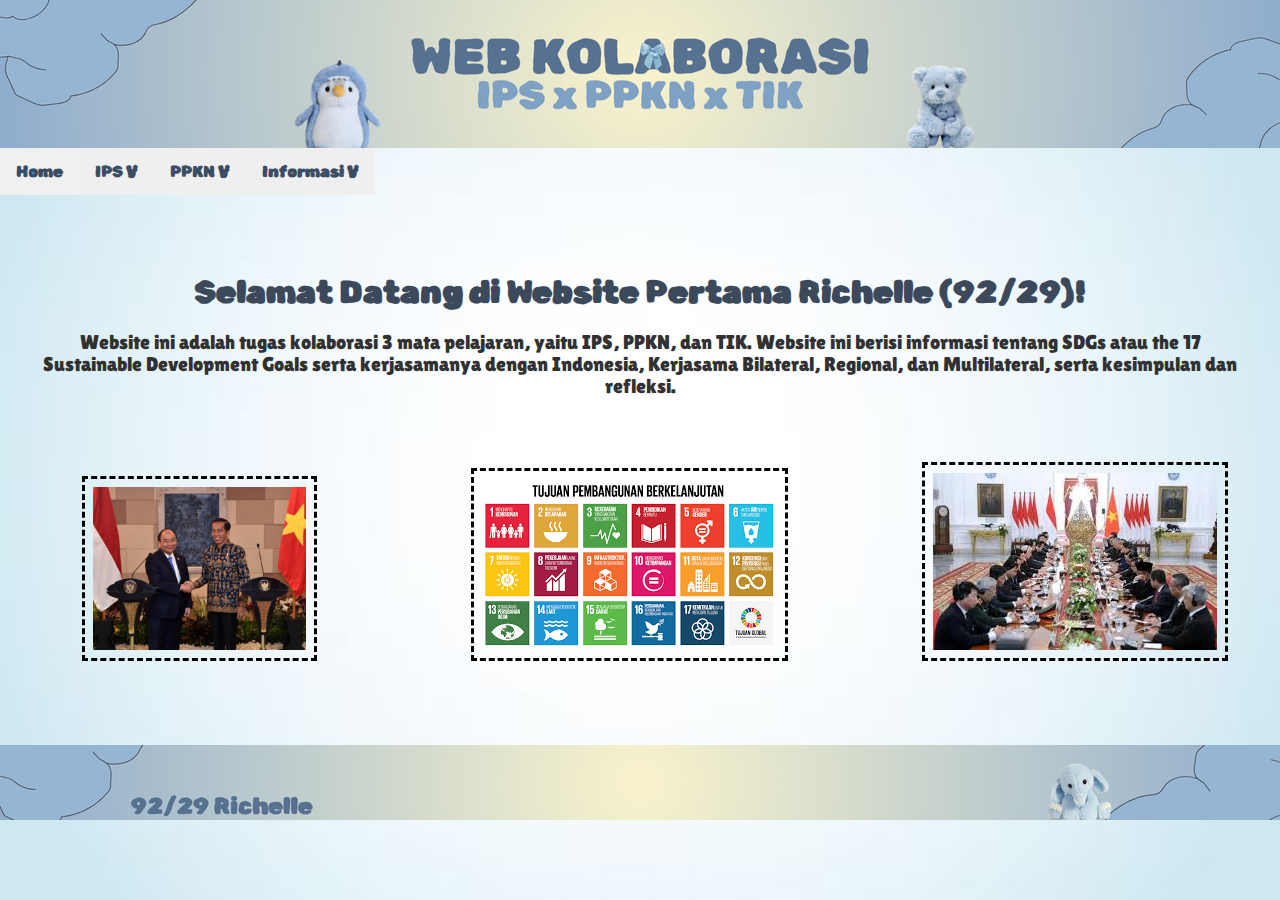
<file: index.html>
<!DOCTYPE html>
<html>
    <head>
        <title>Web Kolaborasi</title>
        <link rel="stylesheet" href="style.css">
    </head>
    <body>
        <!-- Header dengan Image -->
         <div class="header">
            <h1><img src="collab tik x ips x pkn 2.png" alt="Foto Header"></h1>
         </div>
         <!-- Navigator Bar dan Dropdown -->
         
         <div class="fixed">
            <div class="topnav">
              <a href="home.html" class="home">Home</a>
              <div class="dropdown">
                <button class="dropbtn">IPS
                      <b>V</b>
                    </button>
                <div class="dropdown-content">
                  <a href="sdgs.html" class="isi">SDGs</a>
                  <a href="kerjasama.html" class="isi">Kerjasama Bilateral, Multilateral, dan Regional</a>
                  <a href="akibat.html" class="isi">Hubungan Sebab Akibat</a>
                </div>
              </div>

              <div class="dropdown">
                <button class="dropbtn">PPKN
                      <b>V</b>
                    </button>
                <div class="dropdown-content">
                  <a href="bilateral.html" class="isi">Kerjasama Bilateral</a>
                  <a href="kerjasdgs.html" class="isi">Kerjasama SDGs</a>
                </div>
              </div>

                <div class="dropdown">
                <button class="dropbtn">Informasi
                      <b>V</b>
                    </button>
                <div class="dropdown-content">
                  <a href="refleksi.html" class="isi">Kesimpulan dan Refleksi</a>
                  <a href="sumber.html" class="isi">Sumber</a>
                  <a href="pancasila.html" class="isi">Nilai Pancasila</a>
                </div>
              </div>

            </div>
          </div>
          
          <!-- Isi Konten -->
          <div class="main">
            <h1 class="datang">Selamat Datang di Website Pertama Richelle (92/29)!</h1>
            <h3>Website ini adalah tugas kolaborasi 3 mata pelajaran, yaitu IPS, PPKN, dan TIK. Website ini berisi informasi tentang SDGs atau the 17 Sustainable Development Goals serta kerjasamanya dengan Indonesia, Kerjasama Bilateral, Regional, dan Multilateral, serta kesimpulan dan refleksi. </h3>
        </div>
            
        <div class="images">
            <img src="indo_viet.jpeg" alt="Kerjasama Indonesia dengan Vietnam" width="213" height="163" class="img1">

            <img src="sdgsyea.png" alt="SDGs" class="img2">

            <img src="indo_viet2.jpg" alt="Kerjasama Indonesia dengan Vietnam" width="" height="" class="img3">
        </div>

          </div>
          
          
          <div>
                <div class="column side"></div>
                <div class="column middle"></div>
           </div>
           <!-- Footer dengan -->
           <div class="footer">
            <h1><img src="footer.png" alt="Foto Footer"></h1>
         </div>


           <link rel="preconnect" href="https://fonts.googleapis.com">
<link rel="preconnect" href="https://fonts.gstatic.com" crossorigin>
<link href="https://fonts.googleapis.com/css2?family=Rubik+Spray+Paint&display=swap" rel="stylesheet">

<link rel="preconnect" href="https://fonts.googleapis.com">
<link rel="preconnect" href="https://fonts.gstatic.com" crossorigin>
<link href="https://fonts.googleapis.com/css2?family=Lilita+One&display=swap" rel="stylesheet">

    </body>
</html>
</file>
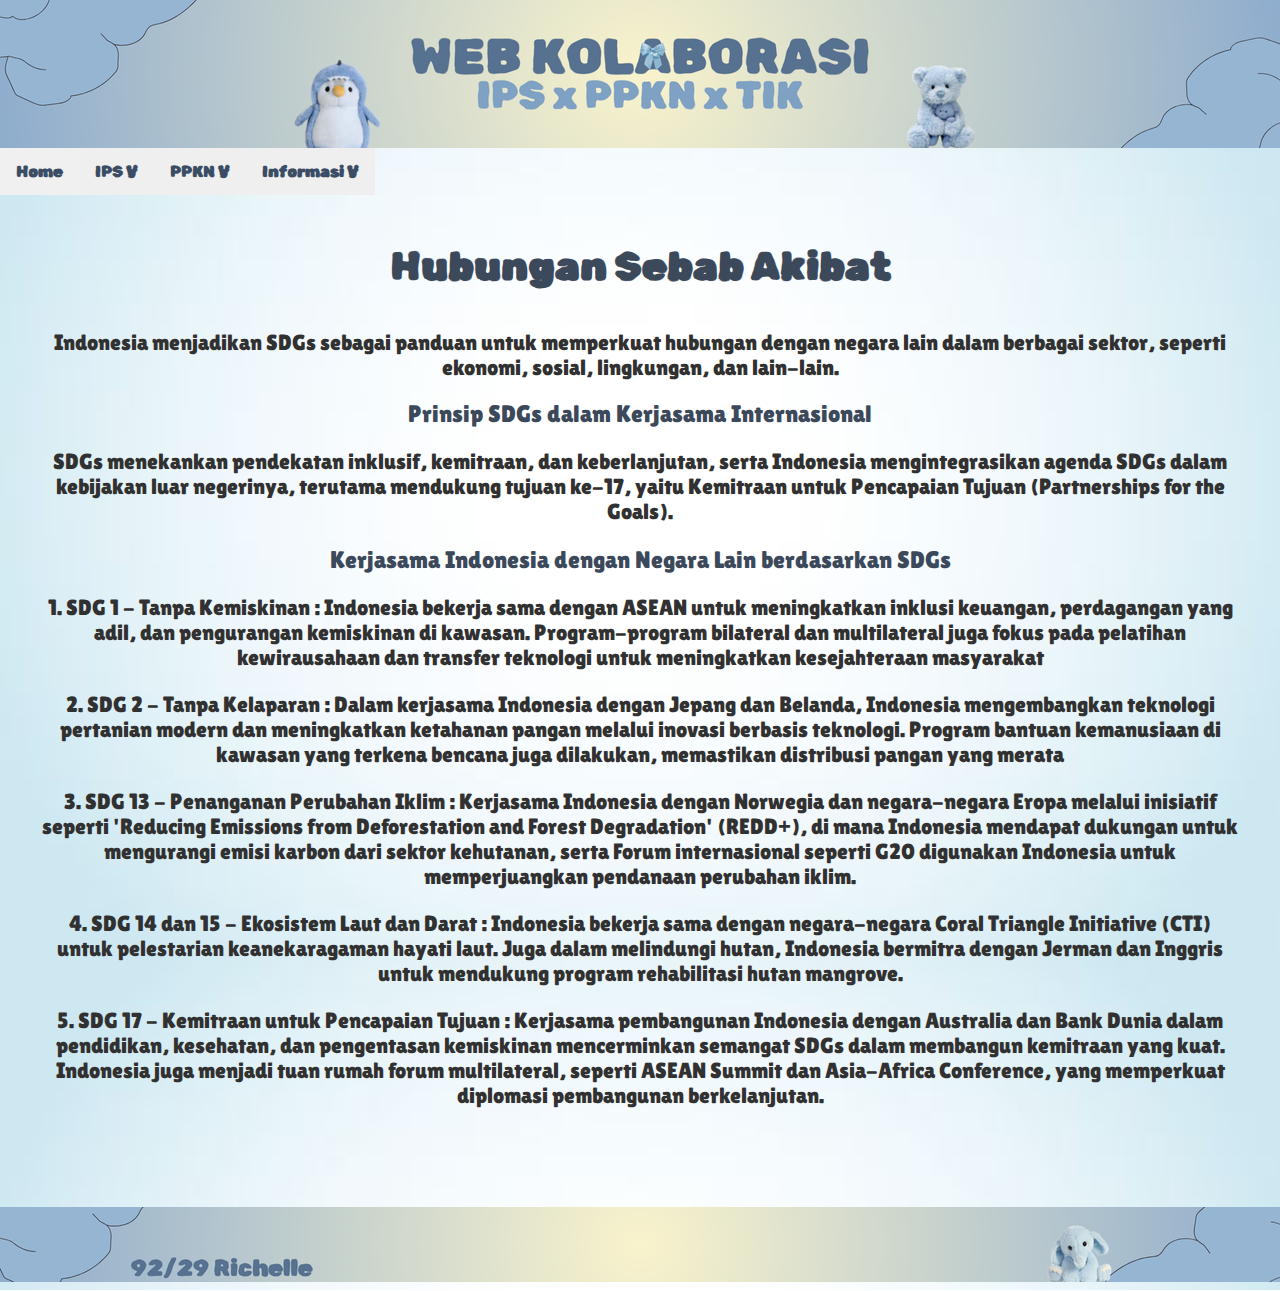
<file: akibat.html>
<!DOCTYPE html>
<html>
    <head>
        <title>Web Kolaborasi</title>
        <link rel="stylesheet" href="akibat.css">
    </head>
    <body>
        <!-- Header dengan Image -->
         <div class="header">
            <h1><img src="collab tik x ips x pkn 2.png" alt="Foto Header"></h1>
         </div>
         <!-- Navigator Bar dan Dropdown -->
         
         <div class="fixed">
            <div class="topnav">
              <a href="home.html" class="home">Home</a>
              <div class="dropdown">
                <button class="dropbtn">IPS
                      <b>V</b>
                    </button>
                <div class="dropdown-content">
                    <a href="sdgs.html" class="isi">SDGs</a>
                    <a href="kerjasama.html" class="isi">Kerjasama Bilateral, Multilateral, dan Regional</a>
                    <a href="akibat.html" class="isi">Hubungan Sebab Akibat</a>
                </div>
              </div>

              <div class="dropdown">
                <button class="dropbtn">PPKN
                      <b>V</b>
                    </button>
                <div class="dropdown-content">
                    <a href="bilateral.html" class="isi">Kerjasama Bilateral</a>
                    <a href="kerjasdgs.html" class="isi">Kerjasama SDGs</a>
                </div>
              </div>

                <div class="dropdown">
                <button class="dropbtn">Informasi
                      <b>V</b>
                    </button>
                <div class="dropdown-content">
                  <a href="refleksi.html" class="isi">Kesimpulan dan Refleksi</a>
                  <a href="sumber.html" class="isi">Sumber</a>
                  <a href="pancasila.html" class="isi">Nilai Pancasila</a>
                </div>
              </div>

            </div>
          </div>
          
          <!-- Isi Konten -->
          <div class="main">
            <h1 class="judul">Hubungan Sebab Akibat</h1>
            <h3 class="u">Indonesia menjadikan SDGs sebagai panduan untuk memperkuat hubungan dengan negara lain dalam berbagai sektor, seperti ekonomi, sosial, lingkungan, dan lain-lain. </h3>
            <h2 class="no">Prinsip SDGs dalam Kerjasama Internasional</h2>
            <h3>SDGs menekankan pendekatan inklusif, kemitraan, dan keberlanjutan, serta Indonesia mengintegrasikan agenda SDGs dalam kebijakan luar negerinya, terutama mendukung tujuan ke-17, yaitu Kemitraan untuk Pencapaian Tujuan (Partnerships for the Goals). 
            </h3>
            <h2 class="no">Kerjasama Indonesia dengan Negara Lain berdasarkan SDGs</h2>
            <h3>1. SDG 1 - Tanpa Kemiskinan : Indonesia bekerja sama dengan ASEAN untuk meningkatkan inklusi keuangan, perdagangan yang adil, dan pengurangan kemiskinan di kawasan. Program-program bilateral dan multilateral juga fokus pada pelatihan kewirausahaan dan transfer teknologi untuk meningkatkan kesejahteraan masyarakat
            </h3>
            <h3>2. SDG 2 - Tanpa Kelaparan : Dalam kerjasama Indonesia dengan Jepang dan Belanda, Indonesia mengembangkan teknologi pertanian modern dan meningkatkan ketahanan pangan melalui inovasi berbasis teknologi. Program bantuan kemanusiaan di kawasan yang terkena bencana juga dilakukan, memastikan distribusi pangan yang merata 
            </h3>
            <h3>3. SDG 13 - Penanganan Perubahan Iklim : Kerjasama Indonesia dengan Norwegia dan negara-negara Eropa melalui inisiatif seperti 'Reducing Emissions from Deforestation and Forest Degradation' (REDD+), di mana Indonesia mendapat dukungan untuk mengurangi emisi karbon dari sektor kehutanan, serta Forum internasional seperti G20 digunakan Indonesia untuk memperjuangkan pendanaan perubahan iklim. 
            </h3>
            <h3>4. SDG 14 dan 15 - Ekosistem Laut dan Darat : Indonesia bekerja sama dengan negara-negara Coral Triangle Initiative (CTI) untuk pelestarian keanekaragaman hayati laut. Juga dalam melindungi hutan, Indonesia bermitra dengan Jerman dan Inggris untuk mendukung program rehabilitasi hutan mangrove. 
            </h3>
            <h3>5. SDG 17 - Kemitraan untuk Pencapaian Tujuan : Kerjasama pembangunan Indonesia dengan Australia dan Bank Dunia dalam pendidikan, kesehatan, dan pengentasan kemiskinan mencerminkan semangat SDGs dalam membangun kemitraan yang kuat. Indonesia juga menjadi tuan rumah forum multilateral, seperti ASEAN Summit dan Asia-Africa Conference, yang memperkuat diplomasi pembangunan berkelanjutan. 
            </h3>


          </div>
          
        


          <div>
                <div class="column side"></div>
                <div class="column middle"></div>
           </div>
           <!-- Footer dengan -->
           <div class="footer">
            <h1><img src="footer.png" alt="Foto Footer"></h1>
         </div>


           <link rel="preconnect" href="https://fonts.googleapis.com">
<link rel="preconnect" href="https://fonts.gstatic.com" crossorigin>
<link href="https://fonts.googleapis.com/css2?family=Rubik+Spray+Paint&display=swap" rel="stylesheet">

<link rel="preconnect" href="https://fonts.googleapis.com">
<link rel="preconnect" href="https://fonts.gstatic.com" crossorigin>
<link href="https://fonts.googleapis.com/css2?family=Lilita+One&display=swap" rel="stylesheet">

    </body>
</html>
</file>
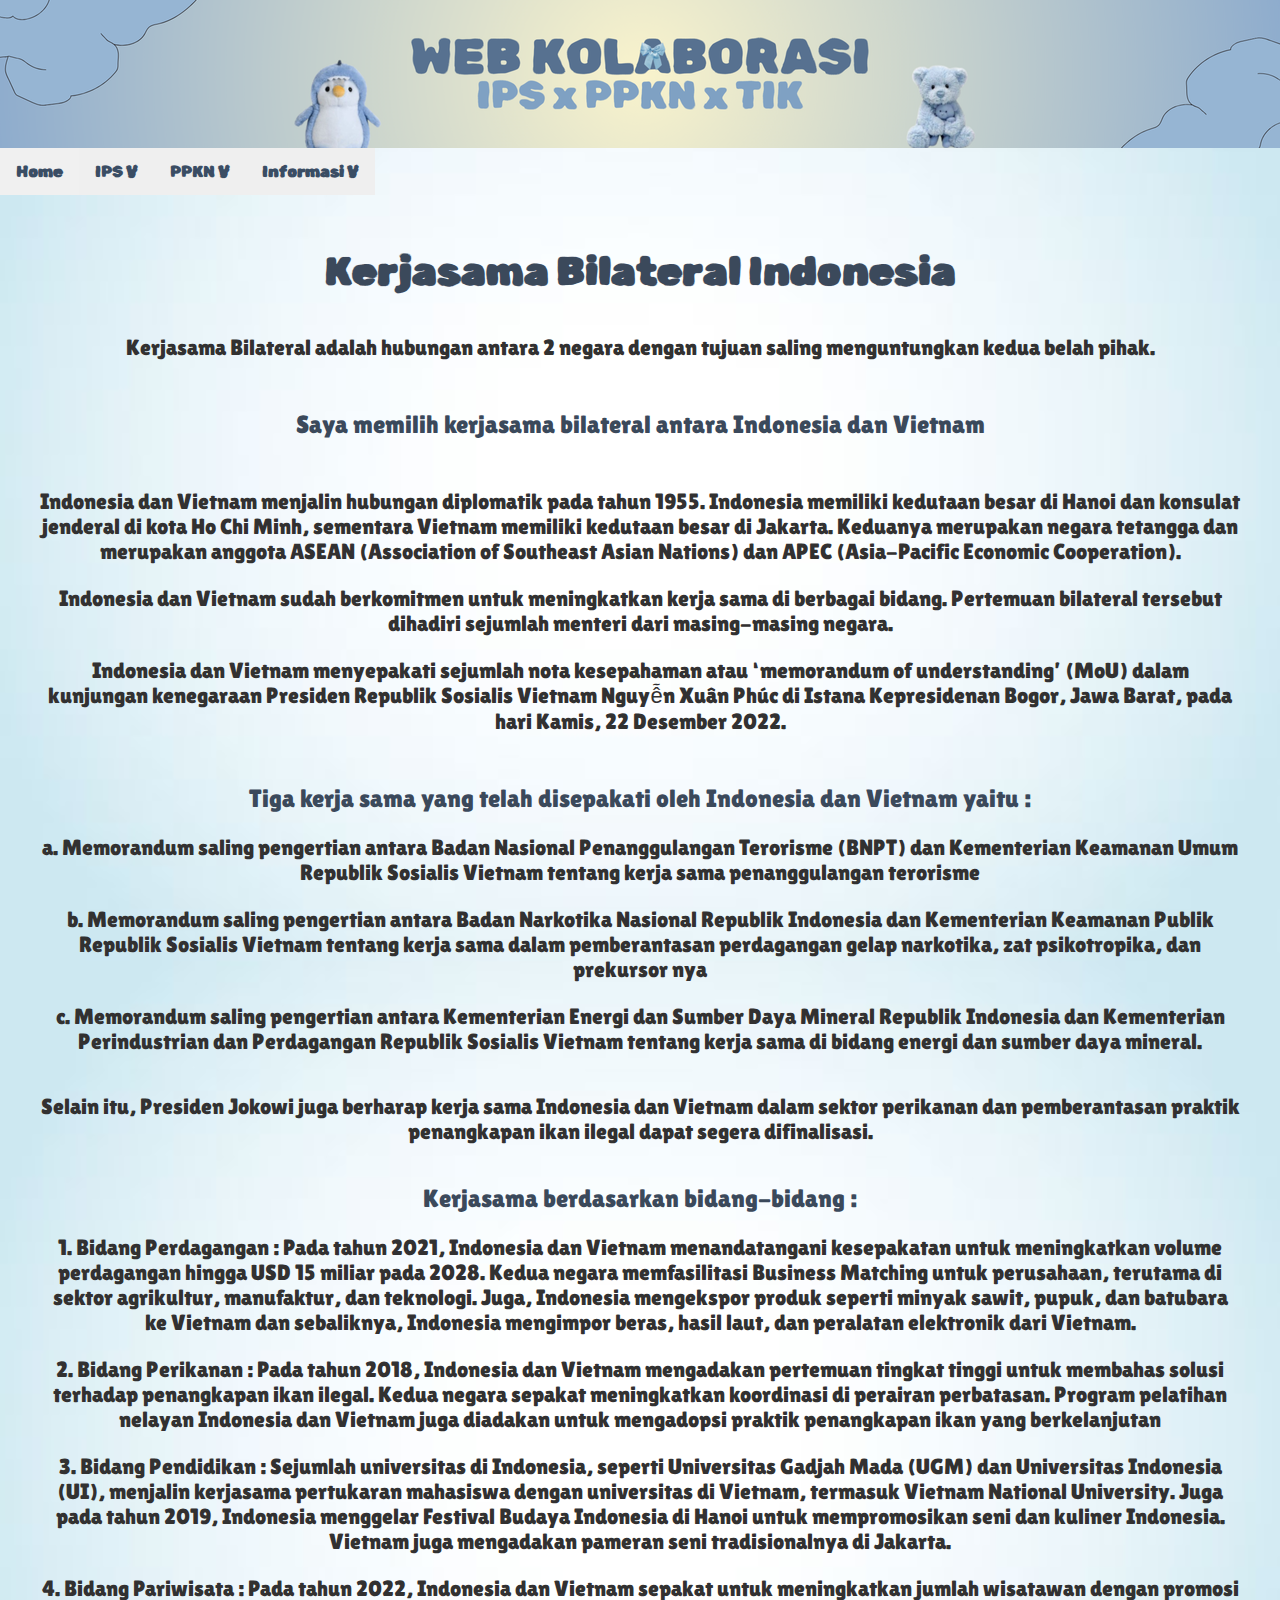
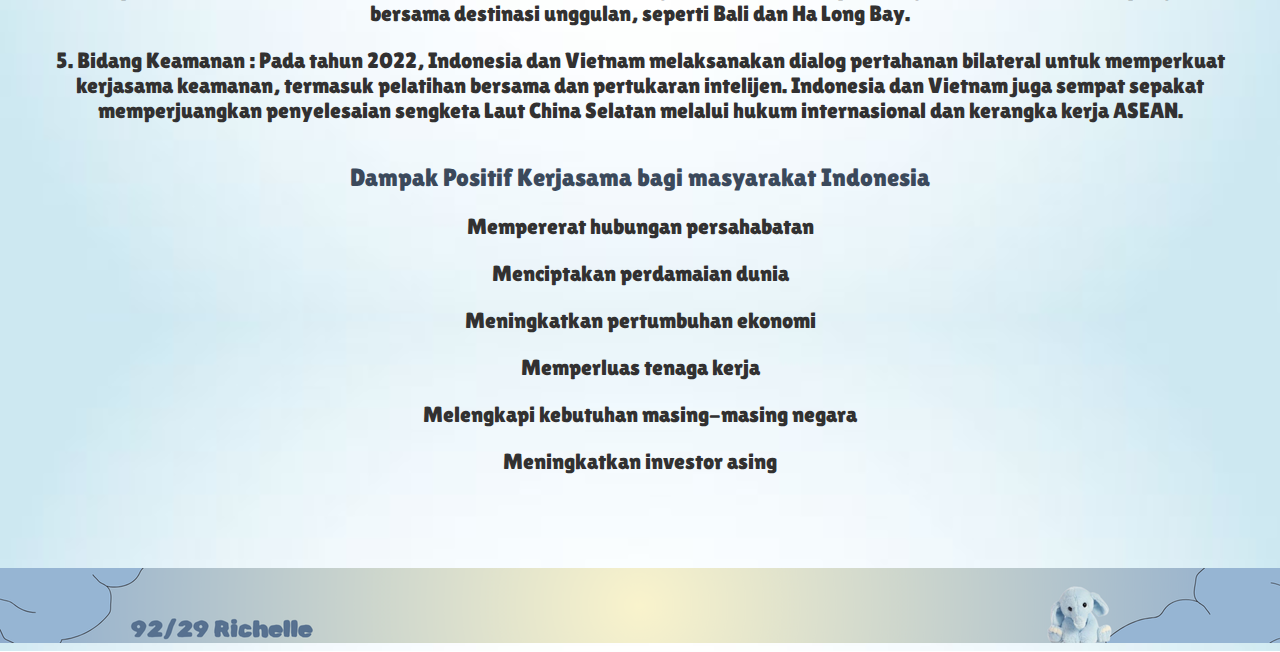
<file: bilateral.html>
<!DOCTYPE html>
<html>
    <head>
        <title>Web Kolaborasi</title>
        <link rel="stylesheet" href="bilateral.css">
    </head>
    <body>
        <!-- Header dengan Image -->
         <div class="header">
            <h1><img src="collab tik x ips x pkn 2.png" alt="Foto Header"></h1>
         </div>
         <!-- Navigator Bar dan Dropdown -->
         
         <div class="fixed">
            <div class="topnav">
              <a href="home.html" class="home">Home</a>
              <div class="dropdown">
                <button class="dropbtn">IPS
                      <b>V</b>
                    </button>
                <div class="dropdown-content">
                    <a href="sdgs.html" class="isi">SDGs</a>
                    <a href="kerjasama.html" class="isi">Kerjasama Bilateral, Multilateral, dan Regional</a>
                    <a href="akibat.html" class="isi">Hubungan Sebab Akibat</a>
                </div>
              </div>

              <div class="dropdown">
                <button class="dropbtn">PPKN
                      <b>V</b>
                    </button>
                <div class="dropdown-content">
                    <a href="bilateral.html" class="isi">Kerjasama Bilateral</a>
                    <a href="kerjasdgs.html" class="isi">Kerjasama SDGs</a>
                </div>
              </div>

                <div class="dropdown">
                <button class="dropbtn">Informasi
                      <b>V</b>
                    </button>
                <div class="dropdown-content">
                  <a href="refleksi.html" class="isi">Kesimpulan dan Refleksi</a>
                  <a href="sumber.html" class="isi">Sumber</a>
                  <a href="pancasila.html" class="isi">Nilai Pancasila</a>
                </div>
              </div>

            </div>
          </div>
          
          <!-- Isi Konten -->
          <div class="main">
            <h1 class="awal">Kerjasama Bilateral Indonesia</h1>
            <h3 class="first">Kerjasama Bilateral adalah hubungan antara 2 negara dengan tujuan saling menguntungkan kedua belah pihak. 
            </h3>
            <h2 class="choose">Saya memilih kerjasama bilateral antara Indonesia dan Vietnam</h2>
            <h3 class="stop">Indonesia dan Vietnam menjalin hubungan diplomatik pada tahun 1955. Indonesia memiliki kedutaan besar di Hanoi dan konsulat jenderal di kota Ho Chi Minh, sementara Vietnam memiliki kedutaan besar di Jakarta. Keduanya merupakan negara tetangga dan merupakan anggota ASEAN (Association of Southeast Asian Nations) dan APEC (Asia-Pacific Economic Cooperation). </h3>
            <h3>Indonesia dan Vietnam sudah berkomitmen untuk meningkatkan kerja sama di berbagai bidang. Pertemuan bilateral tersebut dihadiri sejumlah menteri dari masing-masing negara. 
            </h3>
            <h3>Indonesia dan Vietnam menyepakati sejumlah nota kesepahaman atau ‘memorandum of understanding’ (MoU) dalam kunjungan kenegaraan Presiden Republik Sosialis Vietnam Nguyễn Xuân Phúc di Istana Kepresidenan Bogor, Jawa Barat, pada hari Kamis, 22 Desember 2022.</h3>
            <h2 class="tiga">Tiga kerja sama yang telah disepakati oleh Indonesia dan Vietnam yaitu : </h2>
            <h3>a. Memorandum saling pengertian antara Badan Nasional Penanggulangan Terorisme (BNPT) dan Kementerian Keamanan Umum Republik Sosialis Vietnam tentang kerja sama penanggulangan terorisme
            </h3>
                
            <h3>b. Memorandum saling pengertian antara Badan Narkotika Nasional Republik Indonesia dan Kementerian Keamanan Publik Republik Sosialis Vietnam tentang kerja sama dalam pemberantasan perdagangan gelap narkotika, zat psikotropika, dan prekursor nya</h3>
                
            <h3>c. Memorandum saling pengertian antara Kementerian Energi dan Sumber Daya Mineral Republik Indonesia dan Kementerian Perindustrian dan Perdagangan Republik Sosialis Vietnam tentang kerja sama di bidang energi dan sumber daya mineral.</h3>

            <h3 class="selain">Selain itu, Presiden Jokowi juga berharap kerja sama Indonesia dan Vietnam dalam sektor perikanan dan pemberantasan praktik penangkapan ikan ilegal dapat segera difinalisasi. 
            </h3>

            <h2 class="bidang">Kerjasama berdasarkan bidang-bidang : </h2>

            <h3>1. Bidang Perdagangan : Pada tahun 2021, Indonesia dan Vietnam menandatangani kesepakatan untuk meningkatkan volume perdagangan hingga USD 15 miliar pada 2028. Kedua negara memfasilitasi Business Matching untuk perusahaan, terutama di sektor agrikultur, manufaktur, dan teknologi. Juga, Indonesia mengekspor produk seperti minyak sawit, pupuk, dan batubara ke Vietnam dan sebaliknya, Indonesia mengimpor beras, hasil laut, dan peralatan elektronik dari Vietnam. 
            </h3>

            <h3>2. Bidang Perikanan : Pada tahun 2018, Indonesia dan Vietnam mengadakan pertemuan tingkat tinggi untuk membahas solusi terhadap penangkapan ikan ilegal. Kedua negara sepakat meningkatkan koordinasi di perairan perbatasan. Program pelatihan nelayan Indonesia dan Vietnam juga diadakan untuk mengadopsi praktik penangkapan ikan yang berkelanjutan </h3>

            <h3>3. Bidang Pendidikan : Sejumlah universitas di Indonesia, seperti Universitas Gadjah Mada (UGM) dan Universitas Indonesia (UI), menjalin kerjasama pertukaran mahasiswa dengan universitas di Vietnam, termasuk Vietnam National University. Juga pada tahun 2019, Indonesia menggelar Festival Budaya Indonesia di Hanoi untuk mempromosikan seni dan kuliner Indonesia. Vietnam juga mengadakan pameran seni tradisionalnya di Jakarta.
            </h3>

            <h3>4. Bidang Pariwisata : Pada tahun 2022, Indonesia dan Vietnam sepakat untuk meningkatkan jumlah wisatawan dengan promosi bersama destinasi unggulan, seperti Bali dan Ha Long Bay. 
            </h3>

            <h3>5. Bidang Keamanan : Pada tahun 2022, Indonesia dan Vietnam melaksanakan dialog pertahanan bilateral untuk memperkuat kerjasama keamanan, termasuk pelatihan bersama dan pertukaran intelijen. Indonesia dan Vietnam juga sempat sepakat memperjuangkan penyelesaian sengketa Laut China Selatan melalui hukum internasional dan kerangka kerja ASEAN.
            </h3>

            <h2 class="dampak">Dampak Positif Kerjasama bagi masyarakat Indonesia </h2>

            <h3>Mempererat hubungan persahabatan</h3>
            <h3>Menciptakan perdamaian dunia</h3>
            <h3>Meningkatkan pertumbuhan ekonomi</h3>
            <h3>Memperluas tenaga kerja</h3>
            <h3>Melengkapi kebutuhan masing-masing negara</h3>
            <h3>Meningkatkan investor asing</h3>
          </div>
    
          <div>
                <div class="column side"></div>
                <div class="column middle"></div>
           </div>
           <!-- Footer dengan -->
           <div class="footer">
            <h1><img src="footer.png" alt="Foto Footer"></h1>
         </div>


           <link rel="preconnect" href="https://fonts.googleapis.com">
<link rel="preconnect" href="https://fonts.gstatic.com" crossorigin>
<link href="https://fonts.googleapis.com/css2?family=Rubik+Spray+Paint&display=swap" rel="stylesheet">

<link rel="preconnect" href="https://fonts.googleapis.com">
<link rel="preconnect" href="https://fonts.gstatic.com" crossorigin>
<link href="https://fonts.googleapis.com/css2?family=Lilita+One&display=swap" rel="stylesheet">

    </body>
</html>
</file>
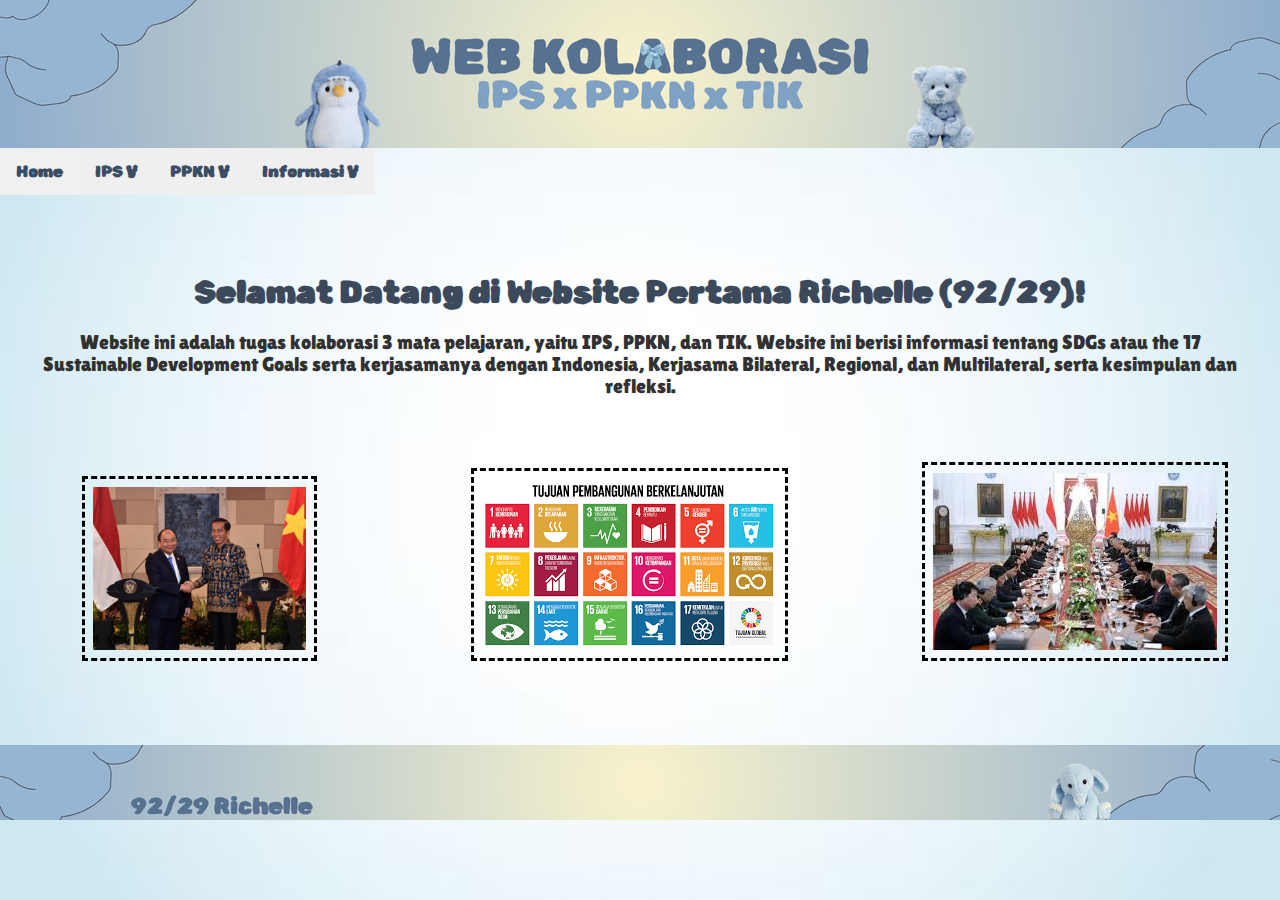
<file: home.html>
<!DOCTYPE html>
<html>
    <head>
        <title>Web Kolaborasi</title>
        <link rel="stylesheet" href="home.css">
    </head>
    <body>
        <!-- Header dengan Image -->
         <div class="header">
            <h1><img src="collab tik x ips x pkn 2.png" alt="Foto Header"></h1>
         </div>
         <!-- Navigator Bar dan Dropdown -->
         
         <div class="fixed">
            <div class="topnav">
              <a href="home.html" class="home">Home</a>
              <div class="dropdown">
                <button class="dropbtn">IPS
                      <b>V</b>
                    </button>
                <div class="dropdown-content">
                    <a href="sdgs.html" class="isi">SDGs</a>
                    <a href="kerjasama.html" class="isi">Kerjasama Bilateral, Multilateral, dan Regional</a>
                    <a href="akibat.html" class="isi">Hubungan Sebab Akibat</a>
                </div>
              </div>

              <div class="dropdown">
                <button class="dropbtn">PPKN
                      <b>V</b>
                    </button>
                <div class="dropdown-content">
                    <a href="bilateral.html" class="isi">Kerjasama Bilateral</a>
                    <a href="kerjasdgs.html" class="isi">Kerjasama SDGs</a>
                </div>
              </div>

                <div class="dropdown">
                <button class="dropbtn">Informasi
                      <b>V</b>
                    </button>
                <div class="dropdown-content">
                  <a href="refleksi.html" class="isi">Kesimpulan dan Refleksi</a>
                  <a href="sumber.html" class="isi">Sumber</a>
                  <a href="pancasila.html" class="isi">Nilai Pancasila</a>
                </div>
              </div>

            </div>
          </div>
          
          <!-- Isi Konten -->
          <div class="main">
            <h1 class="datang">Selamat Datang di Website Pertama Richelle (92/29)!</h1>
            <h3>Website ini adalah tugas kolaborasi 3 mata pelajaran, yaitu IPS, PPKN, dan TIK. Website ini berisi informasi tentang SDGs atau the 17 Sustainable Development Goals serta kerjasamanya dengan Indonesia, Kerjasama Bilateral, Regional, dan Multilateral, serta kesimpulan dan refleksi. </h3>
          </div>
          
        <div class="images">
            <img src="indo_viet.jpeg" alt="Kerjasama Indonesia dengan Vietnam" width="213" height="163" class="img1">

            <img src="sdgsyea.png" alt="SDGs" class="img2">

            <img src="indo_viet2.jpg" alt="Kerjasama Indonesia dengan Vietnam" width="" height="" class="img3">
        </div>


          <div>
                <div class="column side"></div>
                <div class="column middle"></div>
           </div>
           <!-- Footer dengan -->
           <div class="footer">
            <h1><img src="footer.png" alt="Foto Footer"></h1>
         </div>


           <link rel="preconnect" href="https://fonts.googleapis.com">
<link rel="preconnect" href="https://fonts.gstatic.com" crossorigin>
<link href="https://fonts.googleapis.com/css2?family=Rubik+Spray+Paint&display=swap" rel="stylesheet">

<link rel="preconnect" href="https://fonts.googleapis.com">
<link rel="preconnect" href="https://fonts.gstatic.com" crossorigin>
<link href="https://fonts.googleapis.com/css2?family=Lilita+One&display=swap" rel="stylesheet">

    </body>
</html>
</file>
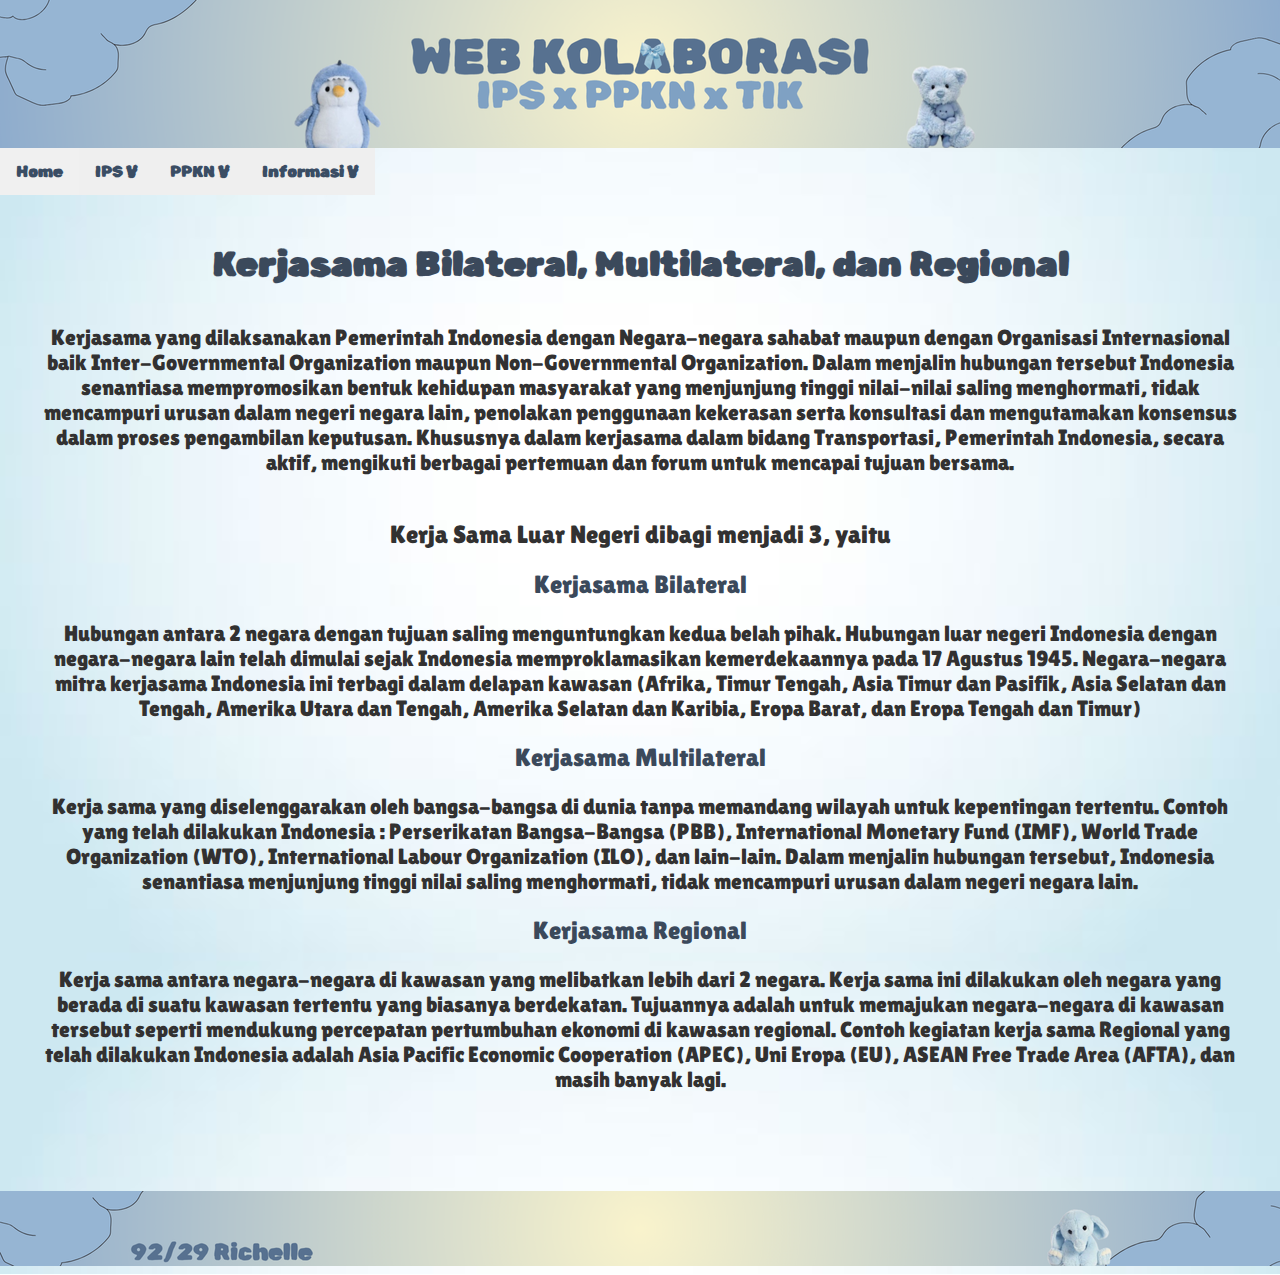
<file: kerjasama.html>
<!DOCTYPE html>
<html>
    <head>
        <title>Web Kolaborasi</title>
        <link rel="stylesheet" href="kerjasama.css">
    </head>
    <body>
        <!-- Header dengan Image -->
         <div class="header">
            <h1><img src="collab tik x ips x pkn 2.png" alt="Foto Header"></h1>
         </div>
         <!-- Navigator Bar dan Dropdown -->
         
         <div class="fixed">
            <div class="topnav">
              <a href="home.html" class="home">Home</a>
              <div class="dropdown">
                <button class="dropbtn">IPS
                      <b>V</b>
                    </button>
                <div class="dropdown-content">
                    <a href="sdgs.html" class="isi">SDGs</a>
                    <a href="kerjasama.html" class="isi">Kerjasama Bilateral, Multilateral, dan Regional</a>
                    <a href="akibat.html" class="isi">Hubungan Sebab Akibat</a>
                </div>
              </div>

              <div class="dropdown">
                <button class="dropbtn">PPKN
                      <b>V</b>
                    </button>
                <div class="dropdown-content">
                    <a href="bilateral.html" class="isi">Kerjasama Bilateral</a>
                    <a href="kerjasdgs.html" class="isi">Kerjasama SDGs</a>
                </div>
              </div>

                <div class="dropdown">
                <button class="dropbtn">Informasi
                      <b>V</b>
                    </button>
                <div class="dropdown-content">
                  <a href="refleksi.html" class="isi">Kesimpulan dan Refleksi</a>
                  <a href="sumber.html" class="isi">Sumber</a>
                  <a href="pancasila.html" class="isi">Nilai Pancasila</a>
                </div>
              </div>

            </div>
          </div>
          
          <!-- Isi Konten -->
          <div class="main">
            <h1 class="judul">Kerjasama Bilateral, Multilateral, dan Regional</h1>
            <h3 class="space">Kerjasama yang dilaksanakan Pemerintah Indonesia dengan Negara-negara sahabat maupun dengan Organisasi Internasional baik Inter-Governmental Organization maupun Non-Governmental Organization. Dalam menjalin hubungan tersebut Indonesia senantiasa mempromosikan bentuk kehidupan masyarakat yang menjunjung tinggi nilai-nilai saling menghormati, tidak mencampuri urusan dalam negeri negara lain, penolakan penggunaan kekerasan serta konsultasi dan mengutamakan konsensus dalam proses pengambilan keputusan. Khususnya dalam kerjasama dalam bidang Transportasi, Pemerintah Indonesia, secara aktif, mengikuti berbagai pertemuan dan forum untuk mencapai tujuan bersama.
            </h3>

            <h2 class="yaitu">Kerja Sama Luar Negeri dibagi menjadi 3, yaitu</h2>

            <h2 class="ye">Kerjasama Bilateral </h2>
            <h3>Hubungan antara 2 negara dengan tujuan saling menguntungkan kedua belah pihak. Hubungan luar negeri Indonesia dengan negara-negara lain telah dimulai sejak Indonesia memproklamasikan kemerdekaannya pada 17 Agustus 1945. Negara-negara mitra kerjasama Indonesia ini terbagi dalam delapan kawasan (Afrika, Timur Tengah, Asia Timur dan Pasifik, Asia Selatan dan Tengah, Amerika Utara dan Tengah, Amerika Selatan dan Karibia, Eropa Barat, dan Eropa Tengah dan Timur)</h3>
            <h2 class="ye">Kerjasama Multilateral</h2>
            <h3>Kerja sama yang diselenggarakan oleh bangsa-bangsa di dunia tanpa memandang wilayah untuk kepentingan tertentu. Contoh yang telah dilakukan Indonesia : Perserikatan Bangsa-Bangsa (PBB), International Monetary Fund (IMF), World Trade Organization (WTO), International Labour Organization (ILO), dan lain-lain. Dalam menjalin hubungan tersebut, Indonesia senantiasa menjunjung tinggi nilai saling menghormati, tidak mencampuri urusan dalam negeri negara lain. 
            </h3>
            <h2 class="ye">Kerjasama Regional</h2>
            <h3>Kerja sama antara negara-negara di kawasan yang melibatkan lebih dari 2 negara. Kerja sama ini dilakukan oleh negara yang berada di suatu kawasan tertentu yang biasanya berdekatan. Tujuannya adalah untuk memajukan negara-negara di kawasan tersebut seperti mendukung percepatan pertumbuhan ekonomi di kawasan regional. Contoh kegiatan kerja sama Regional yang telah dilakukan Indonesia adalah Asia Pacific Economic Cooperation (APEC), Uni Eropa (EU), ASEAN Free Trade Area (AFTA), dan masih banyak lagi.
                </h3>

          </div>
        

          <div>
                <div class="column side"></div>
                <div class="column middle"></div>
           </div>
           <!-- Footer dengan -->
           <div class="footer">
            <h1><img src="footer.png" alt="Foto Footer"></h1>
         </div>


           <link rel="preconnect" href="https://fonts.googleapis.com">
<link rel="preconnect" href="https://fonts.gstatic.com" crossorigin>
<link href="https://fonts.googleapis.com/css2?family=Rubik+Spray+Paint&display=swap" rel="stylesheet">

<link rel="preconnect" href="https://fonts.googleapis.com">
<link rel="preconnect" href="https://fonts.gstatic.com" crossorigin>
<link href="https://fonts.googleapis.com/css2?family=Lilita+One&display=swap" rel="stylesheet">

    </body>
</html>
</file>
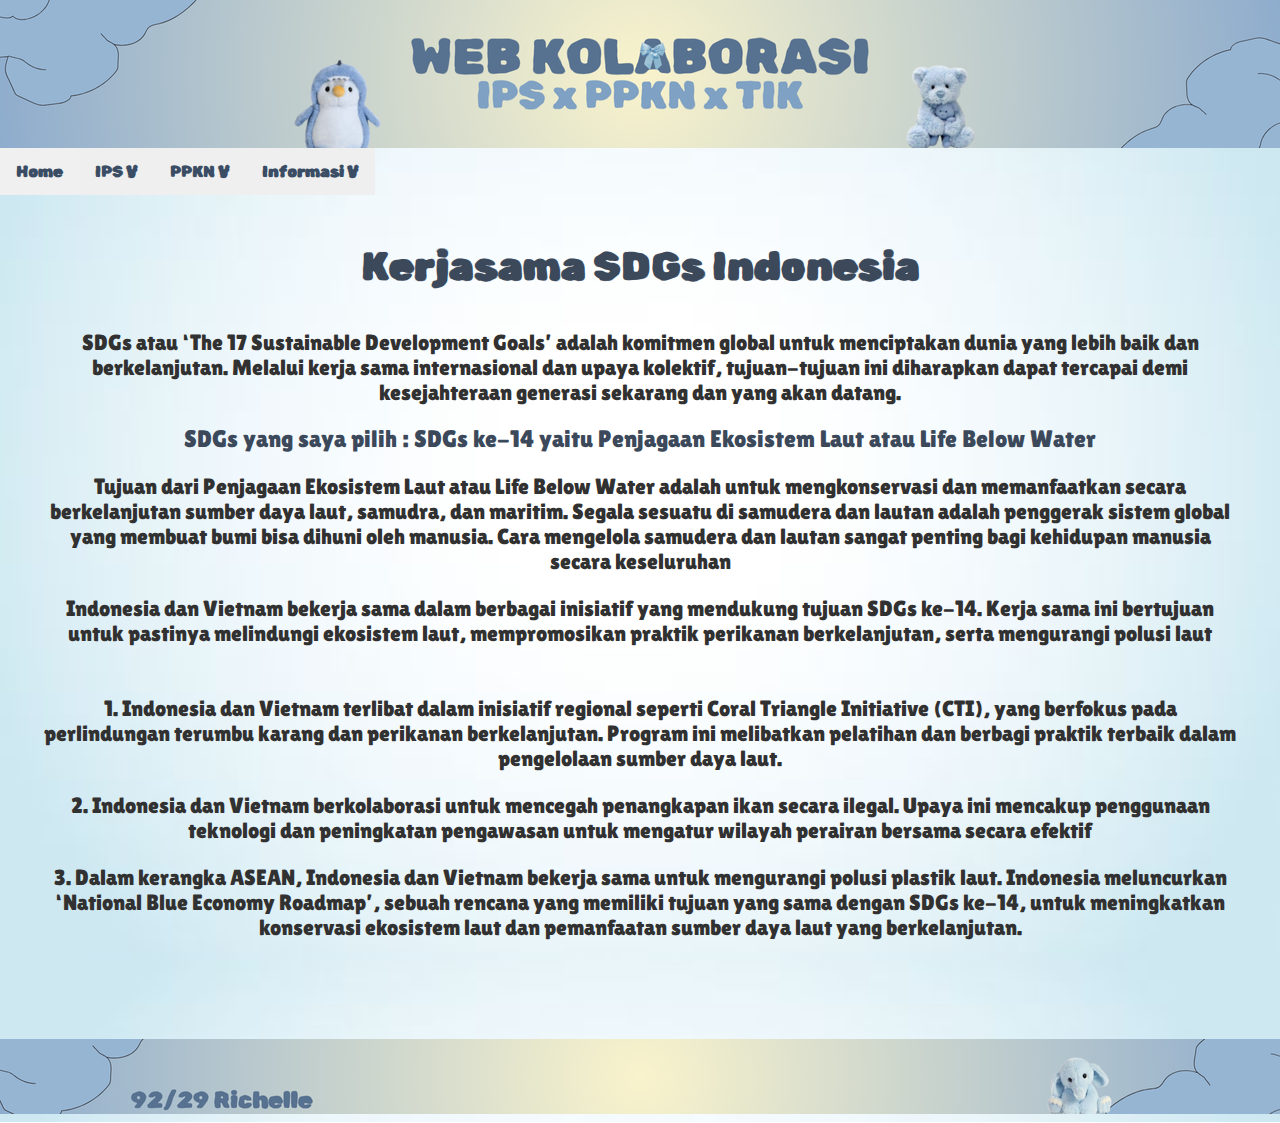
<file: kerjasdgs.html>
<!DOCTYPE html>
<html>
    <head>
        <title>Web Kolaborasi</title>
        <link rel="stylesheet" href="kerjasdgs.css">
    </head>
    <body>
        <!-- Header dengan Image -->
         <div class="header">
            <h1><img src="collab tik x ips x pkn 2.png" alt="Foto Header"></h1>
         </div>
         <!-- Navigator Bar dan Dropdown -->
         
         <div class="fixed">
            <div class="topnav">
              <a href="home.html" class="home">Home</a>
              <div class="dropdown">
                <button class="dropbtn">IPS
                      <b>V</b>
                    </button>
                <div class="dropdown-content">
                    <a href="sdgs.html" class="isi">SDGs</a>
                    <a href="kerjasama.html" class="isi">Kerjasama Bilateral, Multilateral, dan Regional</a>
                    <a href="akibat.html" class="isi">Hubungan Sebab Akibat</a>
                </div>
              </div>

              <div class="dropdown">
                <button class="dropbtn">PPKN
                      <b>V</b>
                    </button>
                <div class="dropdown-content">
                    <a href="bilateral.html" class="isi">Kerjasama Bilateral</a>
                    <a href="kerjasdgs.html" class="isi">Kerjasama SDGs</a>
                </div>
              </div>

                <div class="dropdown">
                <button class="dropbtn">Informasi
                      <b>V</b>
                    </button>
                <div class="dropdown-content">
                  <a href="refleksi.html" class="isi">Kesimpulan dan Refleksi</a>
                  <a href="sumber.html" class="isi">Sumber</a>
                  <a href="pancasila.html" class="isi">Nilai Pancasila</a>
                </div>
              </div>

            </div>
          </div>
          
          <!-- Isi Konten -->
          <div class="main">
            <h1 class="judul">Kerjasama SDGs Indonesia</h1>
            <h3 class="u">SDGs atau ‘The 17 Sustainable Development Goals’ adalah komitmen global untuk menciptakan dunia yang lebih baik dan berkelanjutan. Melalui kerja sama internasional dan upaya kolektif, tujuan-tujuan ini diharapkan dapat tercapai demi kesejahteraan generasi sekarang dan yang akan datang.</h3>
            <h2 class="no">SDGs yang saya pilih : SDGs ke-14 yaitu Penjagaan Ekosistem Laut atau Life Below Water </h2>
            <h3>Tujuan dari Penjagaan Ekosistem Laut atau Life Below Water adalah untuk mengkonservasi dan memanfaatkan secara berkelanjutan sumber daya laut, samudra, dan maritim. Segala sesuatu di samudera dan lautan adalah penggerak sistem global yang membuat bumi bisa dihuni oleh manusia. Cara mengelola samudera dan lautan sangat penting bagi kehidupan manusia secara keseluruhan 
            </h3>
            <h3>Indonesia dan Vietnam bekerja sama dalam berbagai inisiatif yang mendukung tujuan SDGs ke-14. Kerja sama ini bertujuan untuk pastinya melindungi ekosistem laut, mempromosikan praktik perikanan berkelanjutan, serta mengurangi polusi laut 
            </h3>
            <h3 class="uia">1. Indonesia dan Vietnam terlibat dalam inisiatif regional seperti Coral Triangle Initiative (CTI), yang berfokus pada perlindungan terumbu karang dan perikanan berkelanjutan. Program ini melibatkan pelatihan dan berbagi praktik terbaik dalam pengelolaan sumber daya laut.
            </h3>
            <h3>2. Indonesia dan Vietnam berkolaborasi untuk mencegah penangkapan ikan secara ilegal. Upaya ini mencakup penggunaan teknologi dan peningkatan pengawasan untuk mengatur wilayah perairan bersama secara efektif
            </h3>
            <h3>3. Dalam kerangka ASEAN, Indonesia dan Vietnam bekerja sama untuk mengurangi polusi plastik laut. Indonesia meluncurkan ‘National Blue Economy Roadmap’, sebuah rencana yang memiliki tujuan yang sama dengan SDGs ke-14, untuk meningkatkan konservasi ekosistem laut dan pemanfaatan sumber daya laut yang berkelanjutan. 
            </h3>


          </div>
          
        


          <div>
                <div class="column side"></div>
                <div class="column middle"></div>
           </div>
           <!-- Footer dengan -->
           <div class="footer">
            <h1><img src="footer.png" alt="Foto Footer"></h1>
         </div>


           <link rel="preconnect" href="https://fonts.googleapis.com">
<link rel="preconnect" href="https://fonts.gstatic.com" crossorigin>
<link href="https://fonts.googleapis.com/css2?family=Rubik+Spray+Paint&display=swap" rel="stylesheet">

<link rel="preconnect" href="https://fonts.googleapis.com">
<link rel="preconnect" href="https://fonts.gstatic.com" crossorigin>
<link href="https://fonts.googleapis.com/css2?family=Lilita+One&display=swap" rel="stylesheet">

    </body>
</html>
</file>
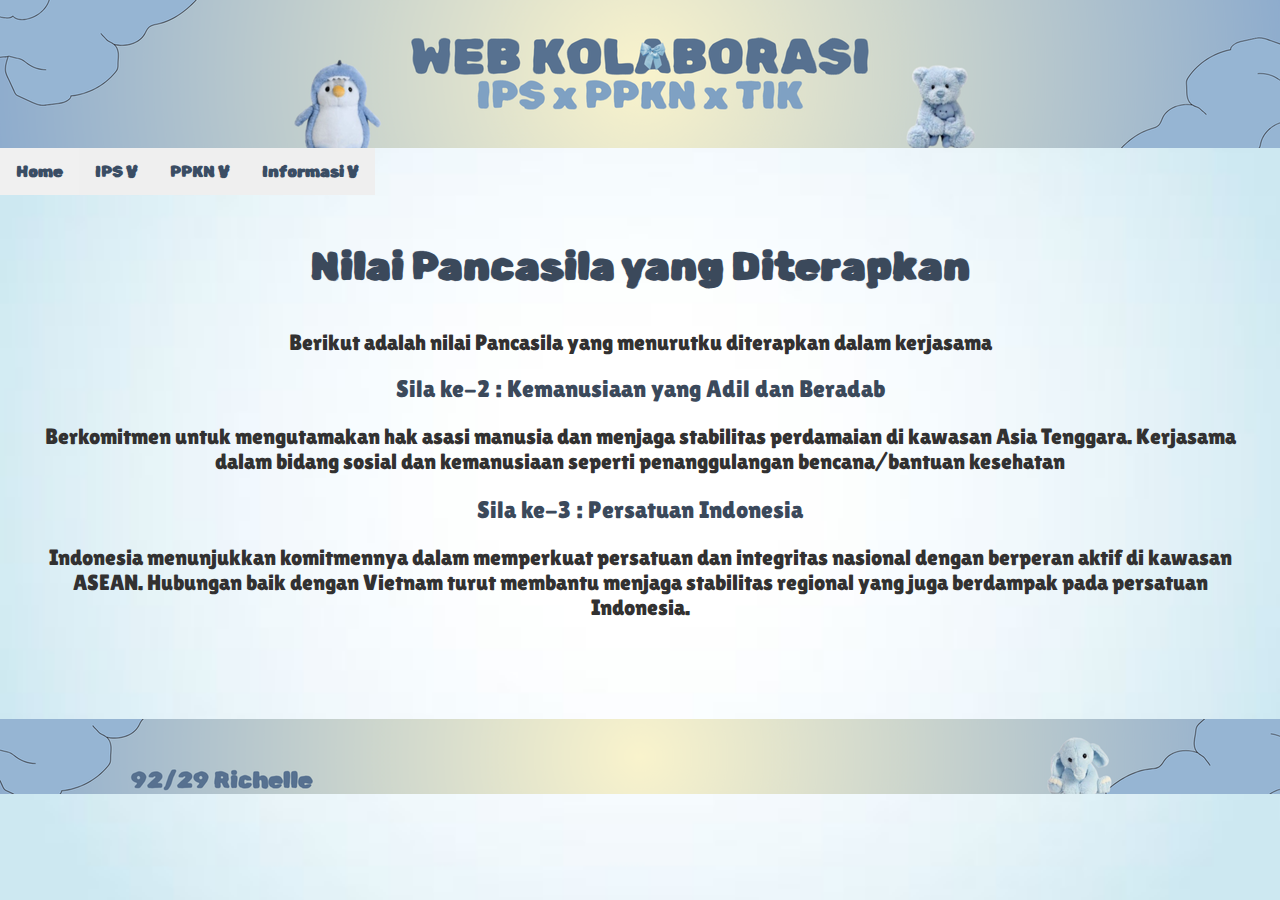
<file: pancasila.html>
<!DOCTYPE html>
<html>
    <head>
        <title>Web Kolaborasi</title>
        <link rel="stylesheet" href="pancasila.css">
    </head>
    <body>
        <!-- Header dengan Image -->
         <div class="header">
            <h1><img src="collab tik x ips x pkn 2.png" alt="Foto Header"></h1>
         </div>
         <!-- Navigator Bar dan Dropdown -->
         
         <div class="fixed">
            <div class="topnav">
              <a href="home.html" class="home">Home</a>
              <div class="dropdown">
                <button class="dropbtn">IPS
                      <b>V</b>
                    </button>
                <div class="dropdown-content">
                    <a href="sdgs.html" class="isi">SDGs</a>
                    <a href="kerjasama.html" class="isi">Kerjasama Bilateral, Multilateral, dan Regional</a>
                    <a href="akibat.html" class="isi">Hubungan Sebab Akibat</a>
                </div>
              </div>

              <div class="dropdown">
                <button class="dropbtn">PPKN
                      <b>V</b>
                    </button>
                <div class="dropdown-content">
                    <a href="bilateral.html" class="isi">Kerjasama Bilateral</a>
                    <a href="kerjasdgs.html" class="isi">Kerjasama SDGs</a>
                </div>
              </div>

                <div class="dropdown">
                <button class="dropbtn">Informasi
                      <b>V</b>
                    </button>
                <div class="dropdown-content">
                  <a href="refleksi.html" class="isi">Kesimpulan dan Refleksi</a>
                  <a href="sumber.html" class="isi">Sumber</a>
                  <a href="pancasila.html" class="isi">Nilai Pancasila</a>
                </div>
              </div>

            </div>
          </div>
          
          <!-- Isi Konten -->
          <div class="main">
            <h1 class="judul">Nilai Pancasila yang Diterapkan</h1>
            <h3 class="u">Berikut adalah nilai Pancasila yang menurutku diterapkan dalam kerjasama</h3>
            <h2 class="no">Sila ke-2 : Kemanusiaan yang Adil dan Beradab</h2>
            <h3>Berkomitmen untuk mengutamakan hak asasi manusia dan menjaga stabilitas perdamaian di kawasan Asia Tenggara. Kerjasama dalam bidang sosial dan kemanusiaan seperti penanggulangan bencana/bantuan kesehatan 
            </h3>
            <h2 class="no">Sila ke-3 : Persatuan Indonesia</h2>
            <h3>Indonesia menunjukkan komitmennya dalam memperkuat persatuan dan integritas nasional dengan berperan aktif di kawasan ASEAN. Hubungan baik dengan Vietnam turut membantu menjaga stabilitas regional yang juga berdampak pada persatuan Indonesia. 
            </h3>
            


          </div>
          
        


          <div>
                <div class="column side"></div>
                <div class="column middle"></div>
           </div>
           <!-- Footer dengan -->
           <div class="footer">
            <h1><img src="footer.png" alt="Foto Footer"></h1>
         </div>


           <link rel="preconnect" href="https://fonts.googleapis.com">
<link rel="preconnect" href="https://fonts.gstatic.com" crossorigin>
<link href="https://fonts.googleapis.com/css2?family=Rubik+Spray+Paint&display=swap" rel="stylesheet">

<link rel="preconnect" href="https://fonts.googleapis.com">
<link rel="preconnect" href="https://fonts.gstatic.com" crossorigin>
<link href="https://fonts.googleapis.com/css2?family=Lilita+One&display=swap" rel="stylesheet">

    </body>
</html>
</file>
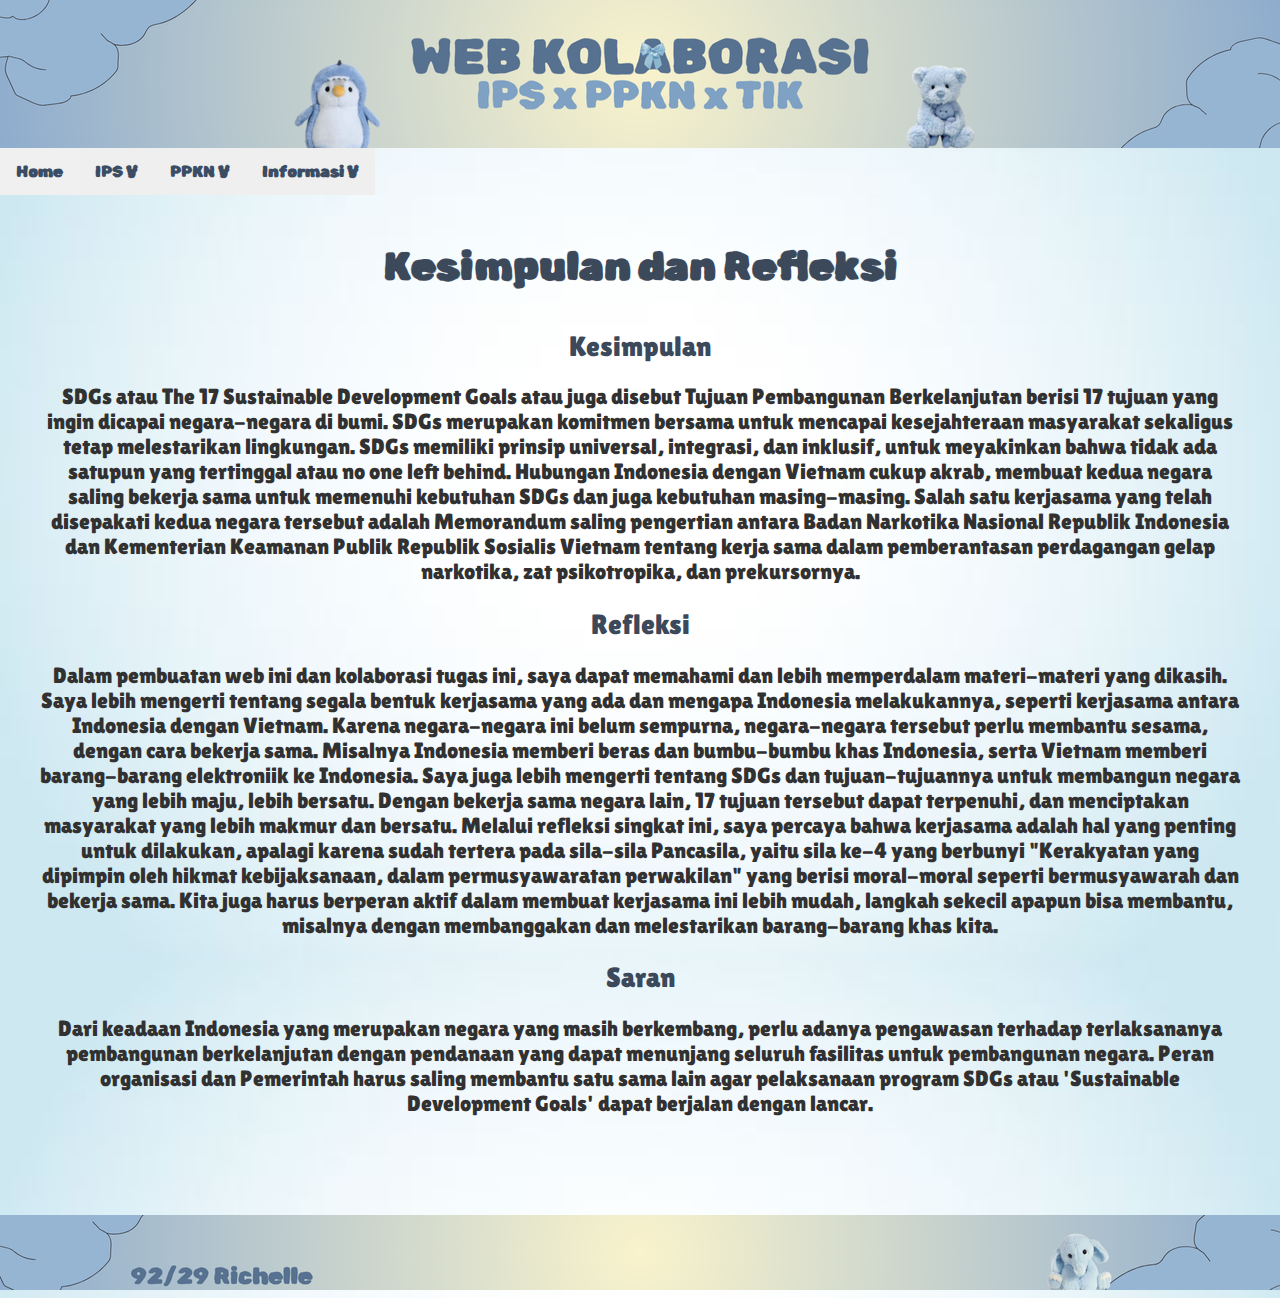
<file: refleksi.html>
<!DOCTYPE html>
<html>
    <head>
        <title>Web Kolaborasi</title>
        <link rel="stylesheet" href="refleksi.css">
    </head>
    <body>
        <!-- Header dengan Image -->
         <div class="header">
            <h1><img src="collab tik x ips x pkn 2.png" alt="Foto Header"></h1>
         </div>
         <!-- Navigator Bar dan Dropdown -->
         
         <div class="fixed">
            <div class="topnav">
              <a href="home.html" class="home">Home</a>
              <div class="dropdown">
                <button class="dropbtn">IPS
                      <b>V</b>
                    </button>
                <div class="dropdown-content">
                    <a href="sdgs.html" class="isi">SDGs</a>
                    <a href="kerjasama.html" class="isi">Kerjasama Bilateral, Multilateral, dan Regional</a>
                    <a href="akibat.html" class="isi">Hubungan Sebab Akibat</a>
                </div>
              </div>

              <div class="dropdown">
                <button class="dropbtn">PPKN
                      <b>V</b>
                    </button>
                <div class="dropdown-content">
                    <a href="bilateral.html" class="isi">Kerjasama Bilateral</a>
                    <a href="kerjasdgs.html" class="isi">Kerjasama SDGs</a>
                </div>
              </div>

                <div class="dropdown">
                <button class="dropbtn">Informasi
                      <b>V</b>
                    </button>
                <div class="dropdown-content">
                  <a href="refleksi.html" class="isi">Kesimpulan dan Refleksi</a>
                  <a href="sumber.html" class="isi">Sumber</a>
                  <a href="pancasila.html" class="isi">Nilai Pancasila</a>
                </div>
              </div>

            </div>
          </div>
          
          <!-- Isi Konten -->
          <div class="main">
            <h1 class="judul">Kesimpulan dan Refleksi</h1>
            <h2 class="u">Kesimpulan</h2>
            <h3>SDGs atau The 17 Sustainable Development Goals atau juga disebut Tujuan Pembangunan Berkelanjutan berisi 17 tujuan yang ingin dicapai negara-negara di bumi. SDGs merupakan komitmen bersama untuk mencapai kesejahteraan masyarakat sekaligus tetap melestarikan lingkungan. SDGs memiliki prinsip universal, integrasi, dan inklusif, untuk meyakinkan bahwa tidak ada satupun yang tertinggal atau no one left behind. Hubungan Indonesia dengan Vietnam cukup akrab, membuat kedua negara saling bekerja sama untuk memenuhi kebutuhan SDGs dan juga kebutuhan masing-masing. Salah satu kerjasama yang telah disepakati kedua negara tersebut adalah Memorandum saling pengertian antara Badan Narkotika Nasional Republik Indonesia dan Kementerian Keamanan Publik Republik Sosialis Vietnam tentang kerja sama dalam pemberantasan perdagangan gelap narkotika, zat psikotropika, dan prekursornya. 
            </h3>
        
            <h2>Refleksi</h2>

            <h3>Dalam pembuatan web ini dan kolaborasi tugas ini, saya dapat memahami dan lebih memperdalam materi-materi yang dikasih. Saya lebih mengerti tentang segala bentuk kerjasama yang ada dan mengapa Indonesia melakukannya, seperti kerjasama antara Indonesia dengan Vietnam. Karena negara-negara ini belum sempurna, negara-negara tersebut perlu membantu sesama, dengan cara bekerja sama. Misalnya Indonesia memberi beras dan bumbu-bumbu khas Indonesia, serta Vietnam memberi barang-barang elektroniik ke Indonesia. Saya juga lebih mengerti tentang SDGs dan tujuan-tujuannya untuk membangun negara yang lebih maju, lebih bersatu. Dengan bekerja sama negara lain, 17 tujuan tersebut dapat terpenuhi, dan menciptakan masyarakat yang lebih makmur dan bersatu. Melalui refleksi singkat ini, saya percaya bahwa kerjasama adalah hal yang penting untuk dilakukan, apalagi karena sudah tertera pada sila-sila Pancasila, yaitu sila ke-4 yang berbunyi "Kerakyatan yang dipimpin oleh hikmat kebijaksanaan, dalam permusyawaratan perwakilan" yang berisi moral-moral seperti bermusyawarah dan bekerja sama. Kita juga harus berperan aktif dalam membuat kerjasama ini lebih mudah, langkah sekecil apapun bisa membantu, misalnya dengan membanggakan dan melestarikan barang-barang khas kita. </h3>

            <h2>Saran</h2>

            <h3>Dari keadaan Indonesia yang merupakan negara yang masih berkembang, perlu adanya pengawasan terhadap terlaksananya pembangunan berkelanjutan dengan pendanaan yang dapat menunjang seluruh fasilitas untuk pembangunan negara. Peran organisasi dan Pemerintah harus saling membantu satu sama lain agar pelaksanaan program SDGs atau 'Sustainable Development Goals' dapat berjalan dengan lancar. </h3>


          </div>
          
        


          <div>
                <div class="column side"></div>
                <div class="column middle"></div>
           </div>
           <!-- Footer dengan -->
           <div class="footer">
            <h1><img src="footer.png" alt="Foto Footer"></h1>
         </div>


           <link rel="preconnect" href="https://fonts.googleapis.com">
<link rel="preconnect" href="https://fonts.gstatic.com" crossorigin>
<link href="https://fonts.googleapis.com/css2?family=Rubik+Spray+Paint&display=swap" rel="stylesheet">

<link rel="preconnect" href="https://fonts.googleapis.com">
<link rel="preconnect" href="https://fonts.gstatic.com" crossorigin>
<link href="https://fonts.googleapis.com/css2?family=Lilita+One&display=swap" rel="stylesheet">

    </body>
</html>
</file>
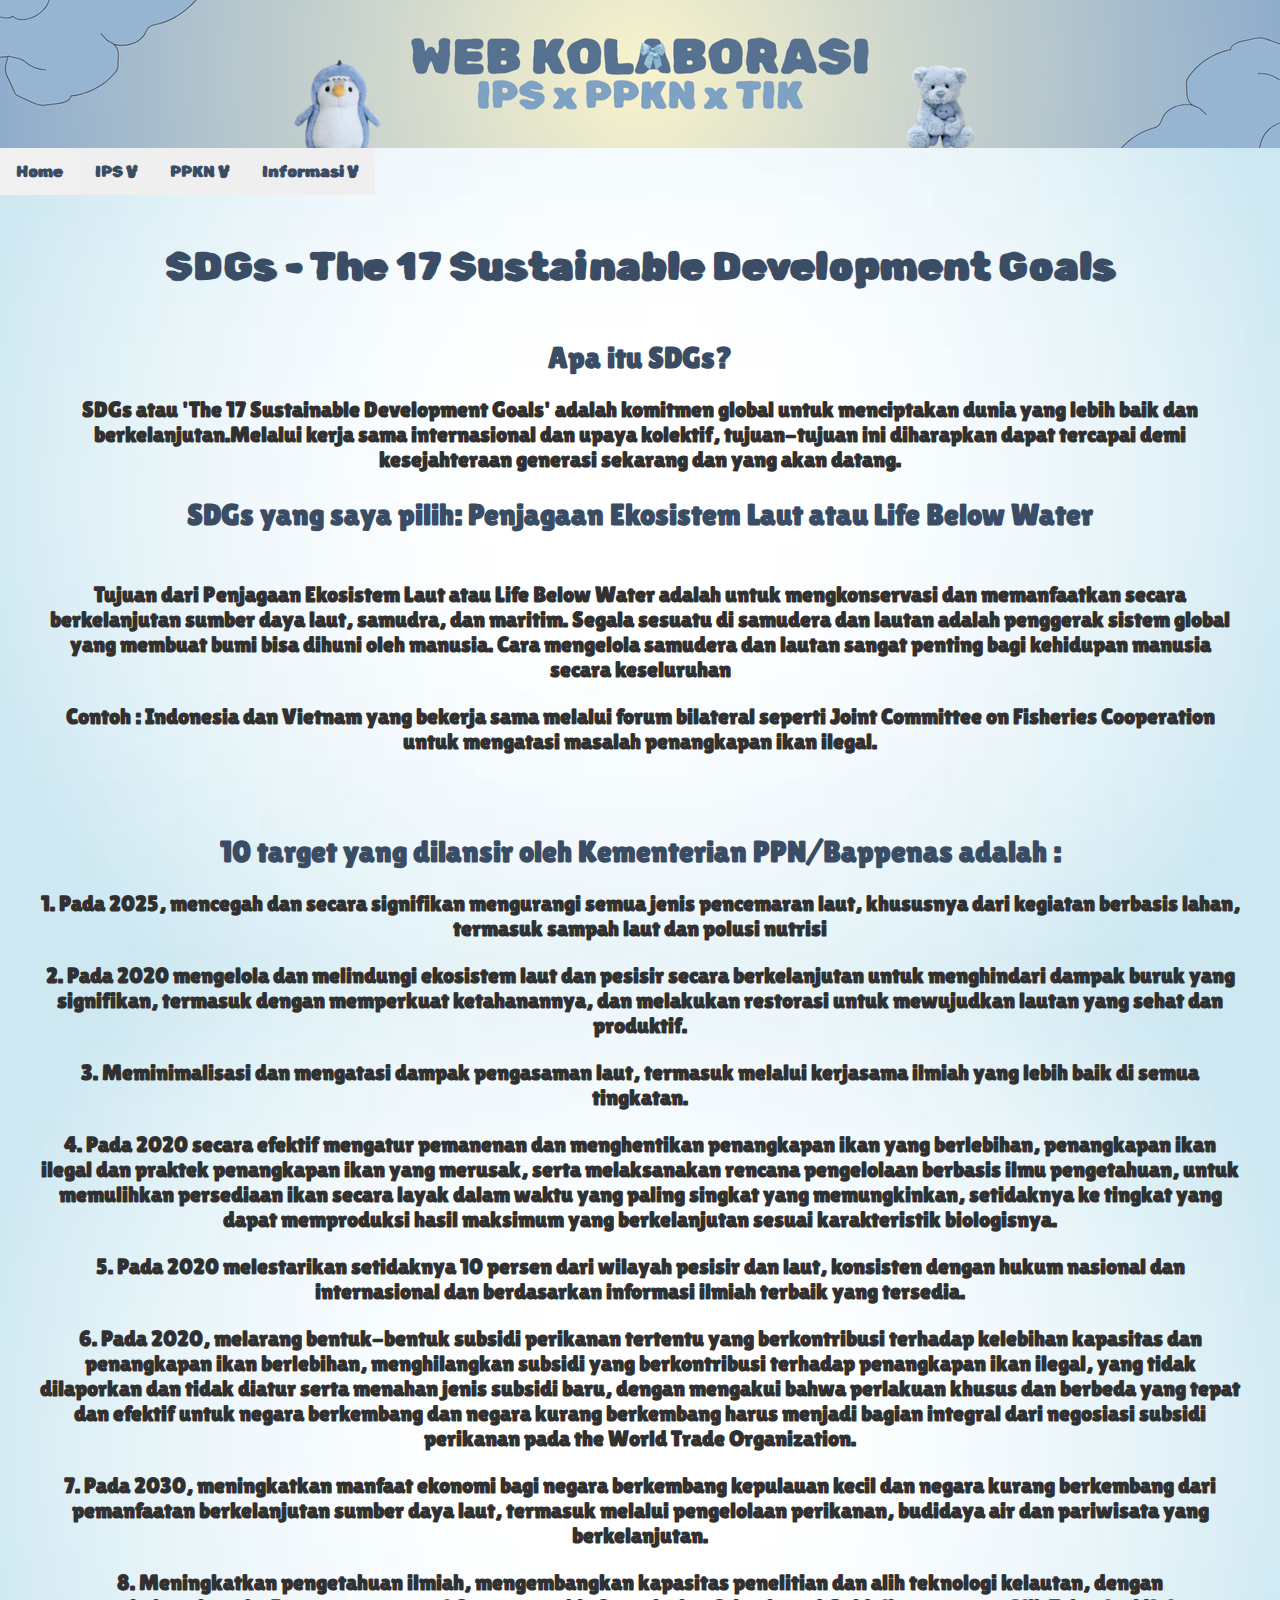
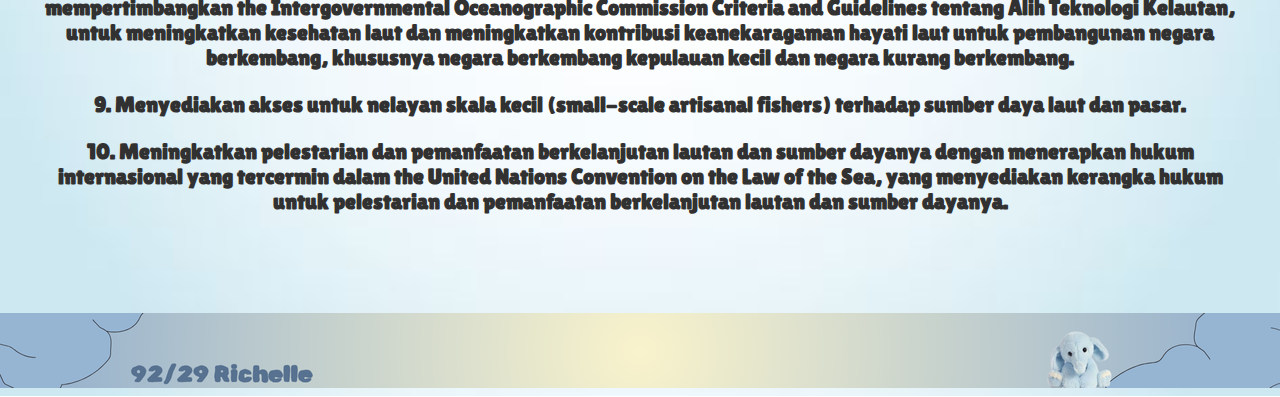
<file: sdgs.html>
<!DOCTYPE html>
<html>
    <head>
        <title>Web Kolaborasi</title>
        <link rel="stylesheet" href="sdgs.css">
    </head>
    <body>
        <!-- Header dengan Image -->
         <div class="header">
            <h1><img src="collab tik x ips x pkn 2.png" alt="Foto Header"></h1>
         </div>
         <!-- Navigator Bar dan Dropdown -->
         
         <div class="fixed">
            <div class="topnav">
              <a href="home.html" class="home">Home</a>
              <div class="dropdown">
                <button class="dropbtn">IPS
                      <b>V</b>
                    </button>
                <div class="dropdown-content">
                    <a href="sdgs.html" class="isi">SDGs</a>
                    <a href="kerjasama.html" class="isi">Kerjasama Bilateral, Multilateral, dan Regional</a>
                    <a href="akibat.html" class="isi">Hubungan Sebab Akibat</a>
                </div>
              </div>

              <div class="dropdown">
                <button class="dropbtn">PPKN
                      <b>V</b>
                    </button>
                <div class="dropdown-content">
                    <a href="bilateral.html" class="isi">Kerjasama Bilateral</a>
                    <a href="kerjasdgs.html" class="isi">Kerjasama SDGs</a>
                </div>
              </div>

                <div class="dropdown">
                <button class="dropbtn">Informasi
                      <b>V</b>
                    </button>
                <div class="dropdown-content">
                  <a href="refleksi.html" class="isi">Kesimpulan dan Refleksi</a>
                  <a href="sumber.html" class="isi">Sumber</a>
                  <a href="pancasila.html" class="isi">Nilai Pancasila</a>
                </div>
              </div>

            </div>
          </div>
          
          <!-- Isi Konten -->
          <div class="main">
            <h1 class="sdgs">SDGs - The 17 Sustainable Development Goals</h1>

            <h2 class="what">Apa itu SDGs?</h2>
            <h3 class="in">SDGs atau 'The 17 Sustainable Development Goals' adalah komitmen global untuk menciptakan dunia yang lebih baik dan berkelanjutan.Melalui kerja sama internasional dan upaya kolektif, tujuan-tujuan ini diharapkan dapat tercapai demi kesejahteraan generasi sekarang dan yang akan datang. </h3>

            <h2 class="pilih">SDGs yang saya pilih: Penjagaan Ekosistem Laut atau Life Below Water </h2> 

            <h3 class="in">Tujuan dari Penjagaan Ekosistem Laut atau Life Below Water adalah untuk mengkonservasi dan memanfaatkan secara berkelanjutan sumber daya laut, samudra, dan maritim. Segala sesuatu di samudera dan lautan adalah penggerak sistem global yang membuat bumi bisa dihuni oleh manusia. Cara mengelola samudera dan lautan sangat penting bagi kehidupan manusia secara keseluruhan 
            </h3>

            <h3 class="in">Contoh : Indonesia dan Vietnam yang bekerja sama melalui forum bilateral seperti Joint Committee on Fisheries Cooperation untuk mengatasi masalah penangkapan ikan ilegal.</h3>

            <h2 class="target">10 target yang dilansir oleh Kementerian PPN/Bappenas adalah :</h2>

            <h3 class="in">
                1. Pada 2025, mencegah dan secara signifikan mengurangi semua jenis pencemaran laut, khususnya dari kegiatan berbasis lahan, termasuk sampah laut dan polusi nutrisi 
            </h3>

            <h3 class="in">
                2. Pada 2020 mengelola dan melindungi ekosistem laut dan pesisir secara berkelanjutan untuk menghindari dampak buruk yang signifikan, termasuk dengan memperkuat ketahanannya, dan melakukan restorasi untuk mewujudkan lautan yang sehat dan produktif. 
            </h3>

            <h3 class="in">
                3. Meminimalisasi dan mengatasi dampak pengasaman laut, termasuk melalui kerjasama ilmiah yang lebih baik di semua tingkatan. 
            </h3>

            <h3 class="in">
                4. Pada 2020 secara efektif mengatur pemanenan dan menghentikan penangkapan ikan yang berlebihan, penangkapan ikan ilegal dan praktek penangkapan ikan yang merusak, serta melaksanakan rencana pengelolaan berbasis ilmu pengetahuan, untuk memulihkan persediaan ikan secara layak dalam waktu yang paling singkat yang memungkinkan, setidaknya ke tingkat yang dapat memproduksi hasil maksimum yang berkelanjutan sesuai karakteristik biologisnya. 
            </h3>
            <h3 class="in">
                5. Pada 2020 melestarikan setidaknya 10 persen dari wilayah pesisir dan laut, konsisten dengan hukum nasional dan internasional dan berdasarkan informasi ilmiah terbaik yang tersedia. 
            </h3>
            <h3 class="in">
                6. Pada 2020, melarang bentuk-bentuk subsidi perikanan tertentu yang berkontribusi terhadap kelebihan kapasitas dan penangkapan ikan berlebihan, menghilangkan subsidi yang berkontribusi terhadap penangkapan ikan ilegal, yang tidak dilaporkan dan tidak diatur serta menahan jenis subsidi baru, dengan mengakui bahwa perlakuan khusus dan berbeda yang tepat dan efektif untuk negara berkembang dan negara kurang berkembang harus menjadi bagian integral dari negosiasi subsidi perikanan pada the World Trade Organization. 
            </h3>   
            <h3 class="in">
                7. Pada 2030, meningkatkan manfaat ekonomi bagi negara berkembang kepulauan kecil dan negara kurang berkembang dari pemanfaatan berkelanjutan sumber daya laut, termasuk melalui pengelolaan perikanan, budidaya air dan pariwisata yang berkelanjutan. 
            </h3>
            <h3 class="in">
                8. Meningkatkan pengetahuan ilmiah, mengembangkan kapasitas penelitian dan alih teknologi kelautan, dengan mempertimbangkan the Intergovernmental Oceanographic Commission Criteria and Guidelines tentang Alih Teknologi Kelautan, untuk meningkatkan kesehatan laut dan meningkatkan kontribusi keanekaragaman hayati laut untuk pembangunan negara berkembang, khususnya negara berkembang kepulauan kecil dan negara kurang berkembang. 
            </h3>    
            <h3 class="in">
                9. Menyediakan akses untuk nelayan skala kecil (small-scale artisanal fishers) terhadap sumber daya laut dan pasar. 
            </h3>
            <h3 class="in">
                10. Meningkatkan pelestarian dan pemanfaatan berkelanjutan lautan dan sumber dayanya dengan menerapkan hukum internasional yang tercermin dalam the United Nations Convention on the Law of the Sea, yang menyediakan kerangka hukum untuk pelestarian dan pemanfaatan berkelanjutan lautan dan sumber dayanya. 
            </h3>

          </div>
          
          
          <div>
                <div class="column side"></div>
                <div class="column middle"></div>
           </div>
           <!-- Footer dengan -->
           <div class="footer">
            <h1><img src="footer.png" alt="Foto Footer"></h1>
         </div>


           <link rel="preconnect" href="https://fonts.googleapis.com">
<link rel="preconnect" href="https://fonts.gstatic.com" crossorigin>
<link href="https://fonts.googleapis.com/css2?family=Rubik+Spray+Paint&display=swap" rel="stylesheet">

<link rel="preconnect" href="https://fonts.googleapis.com">
<link rel="preconnect" href="https://fonts.gstatic.com" crossorigin>
<link href="https://fonts.googleapis.com/css2?family=Lilita+One&display=swap" rel="stylesheet">

    </body>
</html>
</file>
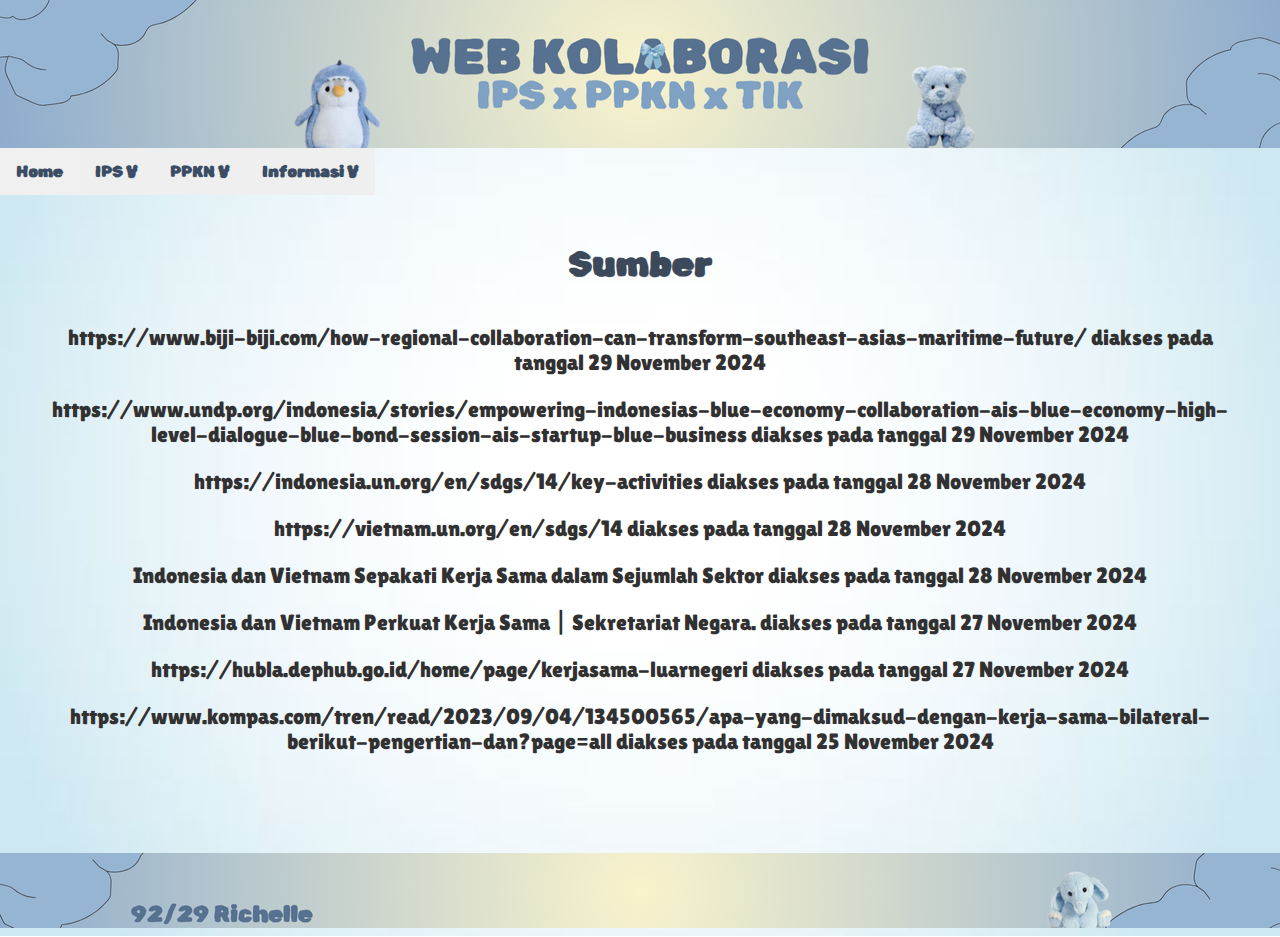
<file: sumber.html>
<!DOCTYPE html>
<html>
    <head>
        <title>Web Kolaborasi</title>
        <link rel="stylesheet" href="sumber.css">
    </head>
    <body>
        <!-- Header dengan Image -->
         <div class="header">
            <h1><img src="collab tik x ips x pkn 2.png" alt="Foto Header"></h1>
         </div>
         <!-- Navigator Bar dan Dropdown -->
         
         <div class="fixed">
            <div class="topnav">
              <a href="home.html" class="home">Home</a>
              <div class="dropdown">
                <button class="dropbtn">IPS
                      <b>V</b>
                    </button>
                <div class="dropdown-content">
                    <a href="sdgs.html" class="isi">SDGs</a>
                    <a href="kerjasama.html" class="isi">Kerjasama Bilateral, Multilateral, dan Regional</a>
                    <a href="akibat.html" class="isi">Hubungan Sebab Akibat</a>
                </div>
              </div>

              <div class="dropdown">
                <button class="dropbtn">PPKN
                      <b>V</b>
                    </button>
                <div class="dropdown-content">
                    <a href="bilateral.html" class="isi">Kerjasama Bilateral</a>
                    <a href="kerjasdgs.html" class="isi">Kerjasama SDGs</a>
                </div>
              </div>

                <div class="dropdown">
                <button class="dropbtn">Informasi
                      <b>V</b>
                    </button>
                <div class="dropdown-content">
                  <a href="refleksi.html" class="isi">Kesimpulan dan Refleksi</a>
                  <a href="sumber.html" class="isi">Sumber</a>
                  <a href="pancasila.html" class="isi">Nilai Pancasila</a>
                </div>
              </div>

            </div>
          </div>
          
          <!-- Isi Konten -->
          <div class="main">
            <h1 class="judul">Sumber</h1>
            <h3 class="space">https://www.biji-biji.com/how-regional-collaboration-can-transform-southeast-asias-maritime-future/ diakses pada tanggal 29 November 2024 
            </h3>
            <h3>https://www.undp.org/indonesia/stories/empowering-indonesias-blue-economy-collaboration-ais-blue-economy-high-level-dialogue-blue-bond-session-ais-startup-blue-business diakses pada tanggal 29 November 2024</h3>
            <h3>https://indonesia.un.org/en/sdgs/14/key-activities diakses pada tanggal 28 November 2024</h3>
            <h3>https://vietnam.un.org/en/sdgs/14 diakses pada tanggal 28 November 2024</h3>
            <h3>Indonesia dan Vietnam Sepakati Kerja Sama dalam Sejumlah Sektor diakses pada tanggal 28 November 2024</h3>
            <h3>Indonesia dan Vietnam Perkuat Kerja Sama | Sekretariat Negara. diakses pada tanggal 27 November 2024</h3>
            <h3>https://hubla.dephub.go.id/home/page/kerjasama-luarnegeri diakses pada tanggal 27 November 2024</h3>
            <h3>https://www.kompas.com/tren/read/2023/09/04/134500565/apa-yang-dimaksud-dengan-kerja-sama-bilateral-berikut-pengertian-dan?page=all diakses pada tanggal 25 November 2024</h3>
            
            

          </div>
        

          <div>
                <div class="column side"></div>
                <div class="column middle"></div>
           </div>
           <!-- Footer dengan -->
           <div class="footer">
            <h1><img src="footer.png" alt="Foto Footer"></h1>
         </div>


           <link rel="preconnect" href="https://fonts.googleapis.com">
<link rel="preconnect" href="https://fonts.gstatic.com" crossorigin>
<link href="https://fonts.googleapis.com/css2?family=Rubik+Spray+Paint&display=swap" rel="stylesheet">

<link rel="preconnect" href="https://fonts.googleapis.com">
<link rel="preconnect" href="https://fonts.gstatic.com" crossorigin>
<link href="https://fonts.googleapis.com/css2?family=Lilita+One&display=swap" rel="stylesheet">

    </body>
</html>
</file>
<file: style.css>
html{
    background-image: url(ea.jpg);
    position: top;
    background-size: 100%;
    background-repeat: repeat;
    background-attachment: top;
    scroll-behavior: smooth;
}

body{
    margin: -23px 0px;
    padding: 0px;
}

.header{
    width: 1280px;
    position: top;
    margin: auto;
    height: 80px;
}

_________________________________________
  
  .topnav {
    list-style: none;
    background:#8EACCD;
    overflow: hidden;
    margin: 171px 0px;
    position: top;
  }

  .fixed {
    position: top;
    margin: 70px 0px;
    top: 148.5px;
    width: 100%;
    background:#F0F0F0;
  }
  
  .topnav a {
    float: left;
    display: block;
    font-size: 16px;
    color: #3a4d64;
    text-align: center;
    padding: 14px 16px;
    text-decoration: none;
  }
  
  .dropdown {
    float: left;
    overflow: hidden;
    background:#F0F0F0; 
  }
  
  .dropdown .dropbtn {
    font-size: 16px;
    border: none;
    outline: none;
    padding: 14px 16px;
    margin: 0;
  }
  
  .topnav a:hover,
  .dropdown:hover .dropbtn {
    background-color: white;
  }
  
  .dropdown-content{
    display: none;
    position: absolute;
    background-color: #f9f9f9;
    min-width: 160px;
    box-shadow: 0px 8px 16px 0px rgba(0, 0, 0, 0.2);
    z-index: 1;
  }
  
  .dropdown-content a {
    float: none;
    color: #000000;
    padding: 12px 16px;
    text-decoration: none;
    display: block;
    text-align: left;
  }
  
  .dropdown-content a:hover {
    background-color: #ddd;
  }
  
  .dropdown:hover .dropdown-content{
    display: block;
  }

_____________________________________________

.dropdown{
    color:#3a4d64;
    font-family: "Rubik Spray Paint", system-ui;
    font-weight: 400;
    font-style: normal;
    margin: 0px 15px 0px 0px;
}

.dropbtn{
    color:#3a4d64;
    font-family: "Rubik Spray Paint", system-ui;
    font-weight: 400;
    font-style: normal;
    margin: 0px 15px 0px 0px;
    
}

.dropdown-content{
    color:#3a4d64;
    font-family: "Rubik Spray Paint", system-ui;
    font-weight: 400;
    font-style: normal;
    margin: 0px 15px 0px 0px;
}

.home{
    color:#3a4d64;
    font-family: "Rubik Spray Paint", system-ui;
    font-weight: 400;
    font-style: normal;
    background-color: #F0F0F0;
}

.dropdown-content .isi{
    color:#3a4d64;
    font-family: "Rubik Spray Paint", system-ui;
    font-weight: 400;
    font-style: normal;
}



.main {
    padding: 55px 0px;
    margin-top: 0px;
    text-align: center;
    /* Used in this example to enable scrolling */
  }

.main h1{
    color:#3b495b;
    font-family: "Rubik Spray Paint", system-ui;
    font-weight: 400;
    font-style: normal;
}

.main h3{
    font-family: "Lilita One", sans-serif;
    font-weight: 400;
    font-style: normal;
    color:#323131;
    font-size: 20px;
    margin-left: 40px;
    margin-right: 40px;
}

.footer{
    position: relative;
    margin: 12px 0px;
}

.datang{
    margin: 70px 0px 0px 0px;
}

.img1{
    margin-right: 0px;
    margin-left: 70px;
    border-style: dashed;
    padding: 8px;
}

.img2{
    float: center;
    justify-content: center;
    text-align: center;
    margin-right: 60px;
    margin-left: 150px;
    border-style: dashed;
    padding: 8px;
}

.img3{
    border-style: dashed;
    padding: 8px;
    margin-left: 70px;
    margin-right: 40px;
}

.images{
    text-align: center;
    margin-top: -10px;
    margin-bottom: 80px;
}
</file>
<file: akibat.css>
html{
    background-image: url(ea.jpg);
    position: top;
    background-size: 100%;
    background-repeat: repeat;
    background-attachment: top;
    scroll-behavior: smooth;
}

body{
    margin: -23px 0px;
    padding: 0px;
}

.header{
    width: 1280px;
    position: top;
    margin: auto;
    height: 80px;
}

_________________________________________
  
  .topnav {
    list-style: none;
    background:#8EACCD;
    overflow: hidden;
    margin: 171px 0px;
    position: top;
  }

  .fixed {
    position: top;
    margin: 70px 0px;
    top: 148.5px;
    width: 100%;
    background:#F0F0F0;
  }
  
  .topnav a {
    float: left;
    display: block;
    font-size: 16px;
    color: #3a4d64;
    text-align: center;
    padding: 14px 16px;
    text-decoration: none;
  }
  
  .dropdown {
    float: left;
    overflow: hidden;
    background:#F0F0F0; 
  }
  
  .dropdown .dropbtn {
    font-size: 16px;
    border: none;
    outline: none;
    padding: 14px 16px;
    margin: 0;
  }
  
  .topnav a:hover,
  .dropdown:hover .dropbtn {
    background-color: white;
  }
  
  .dropdown-content{
    display: none;
    position: absolute;
    background-color: #f9f9f9;
    min-width: 160px;
    box-shadow: 0px 8px 16px 0px rgba(0, 0, 0, 0.2);
    z-index: 1;
  }
  
  .dropdown-content a {
    float: none;
    color: #000000;
    padding: 12px 16px;
    text-decoration: none;
    display: block;
    text-align: left;
  }
  
  .dropdown-content a:hover {
    background-color: #ddd;
  }
  
  .dropdown:hover .dropdown-content{
    display: block;
  }

_____________________________________________

.dropdown{
    color:#3a4d64;
    font-family: "Rubik Spray Paint", system-ui;
    font-weight: 400;
    font-style: normal;
    margin: 0px 15px 0px 0px;
}

.dropbtn{
    color:#3a4d64;
    font-family: "Rubik Spray Paint", system-ui;
    font-weight: 400;
    font-style: normal;
    margin: 0px 15px 0px 0px;
    
}

.dropdown-content{
    color:#3a4d64;
    font-family: "Rubik Spray Paint", system-ui;
    font-weight: 400;
    font-style: normal;
    margin: 0px 15px 0px 0px;
}

.home{
    color:#3a4d64;
    font-family: "Rubik Spray Paint", system-ui;
    font-weight: 400;
    font-style: normal;
    background-color: #F0F0F0;
}

.dropdown-content .isi{
    color:#3a4d64;
    font-family: "Rubik Spray Paint", system-ui;
    font-weight: 400;
    font-style: normal;
}



.main {
    padding: 55px 0px;
    margin-top: 0px;
    text-align: center;
    color:#3b495b;
    font-family: "Rubik Spray Paint", system-ui;
    font-weight: 400;
    font-style: normal;
    /* Used in this example to enable scrolling */
  }

.main .judul{
    color:#3b495b;
    font-family: "Rubik Spray Paint", system-ui;
    font-weight: 400;
    font-style: normal;
    font-size: 40px;
}

.main h3{
    font-family: "Lilita One", sans-serif;
    font-weight: 400;
    font-style: normal;
    color:#323131;
    font-size: 22px;
    margin-left: 40px;
    margin-right: 40px;
}

.footer{
    position: relative;
    margin: 12px 0px;
}

.judul{
    margin-top: 40px
}

.no{
    color:#3b495b;
    font-family: "Lilita One", sans-serif;
    font-weight: 400;
    font-style: normal;
    margin-left: 40px;
    margin-right: 40px;

}

.u{
    margin: 40px 0px 0px 0px;
}
</file>
<file: bilateral.css>
html{
    background-image: url(ea.jpg);
    position: top;
    background-size: 100%;
    background-repeat: repeat;
    background-attachment: top;
    scroll-behavior: smooth;
}

body{
    margin: -23px 0px;
    padding: 0px;
}

.header{
    width: 1280px;
    position: top;
    margin: auto;
    height: 80px;
}

_________________________________________
  
  .topnav {
    list-style: none;
    background:#8EACCD;
    overflow: hidden;
    margin: 171px 0px;
    position: top;
  }

  .fixed {
    position: top;
    margin: 70px 0px;
    top: 148.5px;
    width: 100%;
    background:#F0F0F0;
  }
  
  .topnav a {
    float: left;
    display: block;
    font-size: 16px;
    color: #3a4d64;
    text-align: center;
    padding: 14px 16px;
    text-decoration: none;
  }
  
  .dropdown {
    float: left;
    overflow: hidden;
    background:#F0F0F0; 
  }
  
  .dropdown .dropbtn {
    font-size: 16px;
    border: none;
    outline: none;
    padding: 14px 16px;
    margin: 0;
  }
  
  .topnav a:hover,
  .dropdown:hover .dropbtn {
    background-color: white;
  }
  
  .dropdown-content{
    display: none;
    position: absolute;
    background-color: #f9f9f9;
    min-width: 160px;
    box-shadow: 0px 8px 16px 0px rgba(0, 0, 0, 0.2);
    z-index: 1;
  }
  
  .dropdown-content a {
    float: none;
    color: #000000;
    padding: 12px 16px;
    text-decoration: none;
    display: block;
    text-align: left;
  }
  
  .dropdown-content a:hover {
    background-color: #ddd;
  }
  
  .dropdown:hover .dropdown-content{
    display: block;
  }

_____________________________________________

.dropdown{
    color:#3a4d64;
    font-family: "Rubik Spray Paint", system-ui;
    font-weight: 400;
    font-style: normal;
    margin: 0px 15px 0px 0px;
}

.dropbtn{
    color:#3a4d64;
    font-family: "Rubik Spray Paint", system-ui;
    font-weight: 400;
    font-style: normal;
    margin: 0px 15px 0px 0px;
    
}

.dropdown-content{
    color:#3a4d64;
    font-family: "Rubik Spray Paint", system-ui;
    font-weight: 400;
    font-style: normal;
    margin: 0px 15px 0px 0px;
}

.home{
    color:#3a4d64;
    font-family: "Rubik Spray Paint", system-ui;
    font-weight: 400;
    font-style: normal;
    background-color: #F0F0F0;
}

.dropdown-content .isi{
    color:#3a4d64;
    font-family: "Rubik Spray Paint", system-ui;
    font-weight: 400;
    font-style: normal;
}



.main {
    padding: 50px 0px;
    margin-top: 0px;
    text-align: center;
    /* Used in this example to enable scrolling */
  }

.main h1{
    color:#3b495b;
    font-family: "Rubik Spray Paint", system-ui;
    font-weight: 400;
    font-style: normal;
    font-size: 40px;
}

.main h3{
    font-family: "Lilita One", sans-serif;
    font-weight: 400;
    font-style: normal;
    color:#323131;
    font-size: 22px;
    margin-left: 40px;
    margin-right: 40px;
}

.footer{
    position: relative;
    margin: 12px 0px;
}

.awal{
   margin: 50px 0px 0px 0px;
}

.main .first{
    margin-top: 40px;
}

.main h2{
    font-family: "Lilita One", sans-serif;
    font-weight: 400;
    font-style: normal;
    color:#3b495b;
    margin-left: 40px;
    margin-right: 40px;
    font-size: 25px;
}

.main .stop{
    margin-top: 50px;
}

.main .choose{
    margin-top: 50px;
}

.main .tiga{
    margin-top: 50px;
}

.main .selain{
    margin-top: 40px;
}

.main .bidang{
    margin-top: 40px;
}

.main .dampak{
    margin-top: 40px;
}
</file>
<file: home.css>
html{
    background-image: url(ea.jpg);
    position: top;
    background-size: 100%;
    background-repeat: repeat;
    background-attachment: top;
    scroll-behavior: smooth;
}

body{
    margin: -23px 0px;
    padding: 0px;
}

.header{
    width: 1280px;
    position: top;
    margin: auto;
    height: 80px;
}

_________________________________________
  
  .topnav {
    list-style: none;
    background:#8EACCD;
    overflow: hidden;
    margin: 171px 0px;
    position: top;
  }

  .fixed {
    position: top;
    margin: 70px 0px;
    top: 148.5px;
    width: 100%;
    background:#F0F0F0;
  }
  
  .topnav a {
    float: left;
    display: block;
    font-size: 16px;
    color: #3a4d64;
    text-align: center;
    padding: 14px 16px;
    text-decoration: none;
  }
  
  .dropdown {
    float: left;
    overflow: hidden;
    background:#F0F0F0; 
  }
  
  .dropdown .dropbtn {
    font-size: 16px;
    border: none;
    outline: none;
    padding: 14px 16px;
    margin: 0;
  }
  
  .topnav a:hover,
  .dropdown:hover .dropbtn {
    background-color: white;
  }
  
  .dropdown-content{
    display: none;
    position: absolute;
    background-color: #f9f9f9;
    min-width: 160px;
    box-shadow: 0px 8px 16px 0px rgba(0, 0, 0, 0.2);
    z-index: 1;
  }
  
  .dropdown-content a {
    float: none;
    color: #000000;
    padding: 12px 16px;
    text-decoration: none;
    display: block;
    text-align: left;
  }
  
  .dropdown-content a:hover {
    background-color: #ddd;
  }
  
  .dropdown:hover .dropdown-content{
    display: block;
  }

_____________________________________________

.dropdown{
    color:#3a4d64;
    font-family: "Rubik Spray Paint", system-ui;
    font-weight: 400;
    font-style: normal;
    margin: 0px 15px 0px 0px;
}

.dropbtn{
    color:#3a4d64;
    font-family: "Rubik Spray Paint", system-ui;
    font-weight: 400;
    font-style: normal;
    margin: 0px 15px 0px 0px;
    
}

.dropdown-content{
    color:#3a4d64;
    font-family: "Rubik Spray Paint", system-ui;
    font-weight: 400;
    font-style: normal;
    margin: 0px 15px 0px 0px;
}

.home{
    color:#3a4d64;
    font-family: "Rubik Spray Paint", system-ui;
    font-weight: 400;
    font-style: normal;
    background-color: #F0F0F0;
}

.dropdown-content .isi{
    color:#3a4d64;
    font-family: "Rubik Spray Paint", system-ui;
    font-weight: 400;
    font-style: normal;
}



.main {
    padding: 55px 0px;
    margin-top: 0px;
    text-align: center;
    /* Used in this example to enable scrolling */
  }

.main h1{
    color:#3b495b;
    font-family: "Rubik Spray Paint", system-ui;
    font-weight: 400;
    font-style: normal;
}

.main h3{
    font-family: "Lilita One", sans-serif;
    font-weight: 400;
    font-style: normal;
    color:#323131;
    font-size: 20px;
    margin-left: 40px;
    margin-right: 40px;
}

.footer{
    position: relative;
    margin: 12px 0px;
}

.datang{
    margin: 70px 0px 0px 0px;
}

.img1{
    margin-right: 0px;
    margin-left: 70px;
    border-style: dashed;
    padding: 8px;
}

.img2{
    float: center;
    justify-content: center;
    text-align: center;
    margin-right: 60px;
    margin-left: 150px;
    border-style: dashed;
    padding: 8px;
}

.img3{
    border-style: dashed;
    padding: 8px;
    margin-left: 70px;
    margin-right: 40px;
}

.images{
    text-align: center;
    margin-top: -10px;
    margin-bottom: 80px;
}
</file>
<file: kerjasama.css>
html{
    background-image: url(ea.jpg);
    position: top;
    background-size: 100%;
    background-repeat: repeat;
    background-attachment: top;
    scroll-behavior: smooth;
}

body{
    margin: -23px 0px;
    padding: 0px;
}

.header{
    width: 1280px;
    position: top;
    margin: auto;
    height: 80px;
}

_________________________________________
  
  .topnav {
    list-style: none;
    background:#8EACCD;
    overflow: hidden;
    margin: 171px 0px;
    position: top;
  }

  .fixed {
    position: top;
    margin: 70px 0px;
    top: 148.5px;
    width: 100%;
    background:#F0F0F0;
  }
  
  .topnav a {
    float: left;
    display: block;
    font-size: 16px;
    color: #3a4d64;
    text-align: center;
    padding: 14px 16px;
    text-decoration: none;
  }
  
  .dropdown {
    float: left;
    overflow: hidden;
    background:#F0F0F0; 
  }
  
  .dropdown .dropbtn {
    font-size: 16px;
    border: none;
    outline: none;
    padding: 14px 16px;
    margin: 0;
  }
  
  .topnav a:hover,
  .dropdown:hover .dropbtn {
    background-color: white;
  }
  
  .dropdown-content{
    display: none;
    position: absolute;
    background-color: #f9f9f9;
    min-width: 160px;
    box-shadow: 0px 8px 16px 0px rgba(0, 0, 0, 0.2);
    z-index: 1;
  }
  
  .dropdown-content a {
    float: none;
    color: #000000;
    padding: 12px 16px;
    text-decoration: none;
    display: block;
    text-align: left;
  }
  
  .dropdown-content a:hover {
    background-color: #ddd;
  }
  
  .dropdown:hover .dropdown-content{
    display: block;
  }

_____________________________________________

.dropdown{
    color:#3a4d64;
    font-family: "Rubik Spray Paint", system-ui;
    font-weight: 400;
    font-style: normal;
    margin: 0px 15px 0px 0px;
}

.dropbtn{
    color:#3a4d64;
    font-family: "Rubik Spray Paint", system-ui;
    font-weight: 400;
    font-style: normal;
    margin: 0px 15px 0px 0px;
    
}

.dropdown-content{
    color:#3a4d64;
    font-family: "Rubik Spray Paint", system-ui;
    font-weight: 400;
    font-style: normal;
    margin: 0px 15px 0px 0px;
}

.home{
    color:#3a4d64;
    font-family: "Rubik Spray Paint", system-ui;
    font-weight: 400;
    font-style: normal;
    background-color: #F0F0F0;
}

.dropdown-content .isi{
    color:#3a4d64;
    font-family: "Rubik Spray Paint", system-ui;
    font-weight: 400;
    font-style: normal;
}



.main {
    padding: 55px 0px;
    margin-top: 0px;
    text-align: center;
    /* Used in this example to enable scrolling */
  }

.judul{
    color:#3b495b;
    font-family: "Rubik Spray Paint", system-ui;
    font-weight: 400;
    font-style: normal;
    font-size: 35px;
    margin-top: 40px;
}

.main h3{
    font-family: "Lilita One", sans-serif;
    font-weight: 400;
    font-style: normal;
    color:#323131;
    font-size: 22px;
    margin-left: 40px;
    margin-right: 40px;
}

.main h2{
    font-family: "Lilita One", sans-serif;
    font-weight: 400;
    font-style: normal;
    color:#323131;
    font-size: 25px;
    margin-left: 40px;
    margin-right: 40px;
 }


.footer{
    position: relative;
    margin: 12px 0px;
}

.main .ye{
    color:#3b495b;
}

.yaitu{
    margin-top: 45px;
}

.space{
    margin: 40px 0px 0px 0px;
}
</file>
<file: kerjasdgs.css>
html{
    background-image: url(ea.jpg);
    position: top;
    background-size: 100%;
    background-repeat: repeat;
    background-attachment: top;
    scroll-behavior: smooth;
}

body{
    margin: -23px 0px;
    padding: 0px;
}

.header{
    width: 1280px;
    position: top;
    margin: auto;
    height: 80px;
}

_________________________________________
  
  .topnav {
    list-style: none;
    background:#8EACCD;
    overflow: hidden;
    margin: 171px 0px;
    position: top;
  }

  .fixed {
    position: top;
    margin: 70px 0px;
    top: 148.5px;
    width: 100%;
    background:#F0F0F0;
  }
  
  .topnav a {
    float: left;
    display: block;
    font-size: 16px;
    color: #3a4d64;
    text-align: center;
    padding: 14px 16px;
    text-decoration: none;
  }
  
  .dropdown {
    float: left;
    overflow: hidden;
    background:#F0F0F0; 
  }
  
  .dropdown .dropbtn {
    font-size: 16px;
    border: none;
    outline: none;
    padding: 14px 16px;
    margin: 0;
  }
  
  .topnav a:hover,
  .dropdown:hover .dropbtn {
    background-color: white;
  }
  
  .dropdown-content{
    display: none;
    position: absolute;
    background-color: #f9f9f9;
    min-width: 160px;
    box-shadow: 0px 8px 16px 0px rgba(0, 0, 0, 0.2);
    z-index: 1;
  }
  
  .dropdown-content a {
    float: none;
    color: #000000;
    padding: 12px 16px;
    text-decoration: none;
    display: block;
    text-align: left;
  }
  
  .dropdown-content a:hover {
    background-color: #ddd;
  }
  
  .dropdown:hover .dropdown-content{
    display: block;
  }

_____________________________________________

.dropdown{
    color:#3a4d64;
    font-family: "Rubik Spray Paint", system-ui;
    font-weight: 400;
    font-style: normal;
    margin: 0px 15px 0px 0px;
}

.dropbtn{
    color:#3a4d64;
    font-family: "Rubik Spray Paint", system-ui;
    font-weight: 400;
    font-style: normal;
    margin: 0px 15px 0px 0px;
    
}

.dropdown-content{
    color:#3a4d64;
    font-family: "Rubik Spray Paint", system-ui;
    font-weight: 400;
    font-style: normal;
    margin: 0px 15px 0px 0px;
}

.home{
    color:#3a4d64;
    font-family: "Rubik Spray Paint", system-ui;
    font-weight: 400;
    font-style: normal;
    background-color: #F0F0F0;
}

.dropdown-content .isi{
    color:#3a4d64;
    font-family: "Rubik Spray Paint", system-ui;
    font-weight: 400;
    font-style: normal;
}



.main {
    padding: 55px 0px;
    margin-top: 0px;
    text-align: center;
    color:#3b495b;
    font-family: "Rubik Spray Paint", system-ui;
    font-weight: 400;
    font-style: normal;
    /* Used in this example to enable scrolling */
  }

.main .judul{
    color:#3b495b;
    font-family: "Rubik Spray Paint", system-ui;
    font-weight: 400;
    font-style: normal;
    font-size: 40px;
}

.main h3{
    font-family: "Lilita One", sans-serif;
    font-weight: 400;
    font-style: normal;
    color:#323131;
    font-size: 22px;
    margin-left: 40px;
    margin-right: 40px;
}

.footer{
    position: relative;
    margin: 12px 0px;
}

.judul{
    margin-top: 40px
}

.no{
    color:#3b495b;
    font-family: "Lilita One", sans-serif;
    font-weight: 400;
    font-style: normal;
    margin-left: 40px;
    margin-right: 40px;
}

.u{
    margin: 40px 0px 0px 0px;
}

.main .uia{
    margin-top: 50px;
}
</file>
<file: pancasila.css>
html{
    background-image: url(ea.jpg);
    position: top;
    background-size: 100%;
    background-repeat: repeat;
    background-attachment: top;
    scroll-behavior: smooth;
}

body{
    margin: -23px 0px;
    padding: 0px;
}

.header{
    width: 1280px;
    position: top;
    margin: auto;
    height: 80px;
}

_________________________________________
  
  .topnav {
    list-style: none;
    background:#8EACCD;
    overflow: hidden;
    margin: 171px 0px;
    position: top;
  }

  .fixed {
    position: top;
    margin: 70px 0px;
    top: 148.5px;
    width: 100%;
    background:#F0F0F0;
  }
  
  .topnav a {
    float: left;
    display: block;
    font-size: 16px;
    color: #3a4d64;
    text-align: center;
    padding: 14px 16px;
    text-decoration: none;
  }
  
  .dropdown {
    float: left;
    overflow: hidden;
    background:#F0F0F0; 
  }
  
  .dropdown .dropbtn {
    font-size: 16px;
    border: none;
    outline: none;
    padding: 14px 16px;
    margin: 0;
  }
  
  .topnav a:hover,
  .dropdown:hover .dropbtn {
    background-color: white;
  }
  
  .dropdown-content{
    display: none;
    position: absolute;
    background-color: #f9f9f9;
    min-width: 160px;
    box-shadow: 0px 8px 16px 0px rgba(0, 0, 0, 0.2);
    z-index: 1;
  }
  
  .dropdown-content a {
    float: none;
    color: #000000;
    padding: 12px 16px;
    text-decoration: none;
    display: block;
    text-align: left;
  }
  
  .dropdown-content a:hover {
    background-color: #ddd;
  }
  
  .dropdown:hover .dropdown-content{
    display: block;
  }

_____________________________________________

.dropdown{
    color:#3a4d64;
    font-family: "Rubik Spray Paint", system-ui;
    font-weight: 400;
    font-style: normal;
    margin: 0px 15px 0px 0px;
}

.dropbtn{
    color:#3a4d64;
    font-family: "Rubik Spray Paint", system-ui;
    font-weight: 400;
    font-style: normal;
    margin: 0px 15px 0px 0px;
    
}

.dropdown-content{
    color:#3a4d64;
    font-family: "Rubik Spray Paint", system-ui;
    font-weight: 400;
    font-style: normal;
    margin: 0px 15px 0px 0px;
}

.home{
    color:#3a4d64;
    font-family: "Rubik Spray Paint", system-ui;
    font-weight: 400;
    font-style: normal;
    background-color: #F0F0F0;
}

.dropdown-content .isi{
    color:#3a4d64;
    font-family: "Rubik Spray Paint", system-ui;
    font-weight: 400;
    font-style: normal;
}



.main {
    padding: 55px 0px;
    margin-top: 0px;
    text-align: center;
    color:#3b495b;
    font-family: "Rubik Spray Paint", system-ui;
    font-weight: 400;
    font-style: normal;
    /* Used in this example to enable scrolling */
  }

.main .judul{
    color:#3b495b;
    font-family: "Rubik Spray Paint", system-ui;
    font-weight: 400;
    font-style: normal;
    font-size: 40px;
}

.main h3{
    font-family: "Lilita One", sans-serif;
    font-weight: 400;
    font-style: normal;
    color:#323131;
    font-size: 22px;
    margin-left: 40px;
    margin-right: 40px;
}

.footer{
    position: relative;
    margin: 12px 0px;
}

.judul{
    margin-top: 40px
}

.no{
    color:#3b495b;
    font-family: "Lilita One", sans-serif;
    font-weight: 400;
    font-style: normal;
    margin-left: 40px;
    margin-right: 40px;
}

.u{
    margin: 40px 0px 0px 0px;
}
</file>
<file: refleksi.css>
html{
    background-image: url(ea.jpg);
    position: top;
    background-size: 100%;
    background-repeat: repeat;
    background-attachment: top;
    scroll-behavior: smooth;
}

body{
    margin: -23px 0px;
    padding: 0px;
}

.header{
    width: 1280px;
    position: top;
    margin: auto;
    height: 80px;
}

_________________________________________
  
  .topnav {
    list-style: none;
    background:#8EACCD;
    overflow: hidden;
    margin: 171px 0px;
    position: top;
  }

  .fixed {
    position: top;
    margin: 70px 0px;
    top: 148.5px;
    width: 100%;
    background:#F0F0F0;
  }
  
  .topnav a {
    float: left;
    display: block;
    font-size: 16px;
    color: #3a4d64;
    text-align: center;
    padding: 14px 16px;
    text-decoration: none;
  }
  
  .dropdown {
    float: left;
    overflow: hidden;
    background:#F0F0F0; 
  }
  
  .dropdown .dropbtn {
    font-size: 16px;
    border: none;
    outline: none;
    padding: 14px 16px;
    margin: 0;
  }
  
  .topnav a:hover,
  .dropdown:hover .dropbtn {
    background-color: white;
  }
  
  .dropdown-content{
    display: none;
    position: absolute;
    background-color: #f9f9f9;
    min-width: 160px;
    box-shadow: 0px 8px 16px 0px rgba(0, 0, 0, 0.2);
    z-index: 1;
  }
  
  .dropdown-content a {
    float: none;
    color: #000000;
    padding: 12px 16px;
    text-decoration: none;
    display: block;
    text-align: left;
  }
  
  .dropdown-content a:hover {
    background-color: #ddd;
  }
  
  .dropdown:hover .dropdown-content{
    display: block;
  }

_____________________________________________

.dropdown{
    color:#3a4d64;
    font-family: "Rubik Spray Paint", system-ui;
    font-weight: 400;
    font-style: normal;
    margin: 0px 15px 0px 0px;
}

.dropbtn{
    color:#3a4d64;
    font-family: "Rubik Spray Paint", system-ui;
    font-weight: 400;
    font-style: normal;
    margin: 0px 15px 0px 0px;
    
}

.dropdown-content{
    color:#3a4d64;
    font-family: "Rubik Spray Paint", system-ui;
    font-weight: 400;
    font-style: normal;
    margin: 0px 15px 0px 0px;
}

.home{
    color:#3a4d64;
    font-family: "Rubik Spray Paint", system-ui;
    font-weight: 400;
    font-style: normal;
    background-color: #F0F0F0;
}

.dropdown-content .isi{
    color:#3a4d64;
    font-family: "Rubik Spray Paint", system-ui;
    font-weight: 400;
    font-style: normal;
}



.main {
    padding: 55px 0px;
    margin-top: 0px;
    text-align: center;
    color:#3b495b;
    font-family: "Rubik Spray Paint", system-ui;
    font-weight: 400;
    font-style: normal;
    /* Used in this example to enable scrolling */
  }

.main .judul{
    color:#3b495b;
    font-family: "Rubik Spray Paint", system-ui;
    font-weight: 400;
    font-style: normal;
    font-size: 40px;
}

.main h3{
    font-family: "Lilita One", sans-serif;
    font-weight: 400;
    font-style: normal;
    color:#323131;
    font-size: 22px;
    margin-left: 40px;
    margin-right: 40px;
}

.footer{
    position: relative;
    margin: 12px 0px;
}

.judul{
    margin-top: 40px
}

.no{
    color:#3b495b;
    font-family: "Lilita One", sans-serif;
    font-weight: 400;
    font-style: normal;
    margin-left: 40px;
    margin-right: 40px;
}

.u{
    margin: 40px 0px 0px 0px;
}

.main .uia{
    margin-top: 50px;
}

.main h2{
    color:#3b495b;
    font-family: "Lilita One", sans-serif;
    font-weight: 400;
    font-style: normal;
    margin-left: 40px;
    margin-right: 40px;
    font-size: 28px;
}
</file>
<file: sdgs.css>
html{
    background-image: url(ea.jpg);
    position: top;
    background-size: 100%;
    background-repeat: repeat;
    background-attachment: top;
    scroll-behavior: smooth;
}

body{
    margin: -23px 0px;
    padding: 0px;
}

.header{
    width: 1280px;
    position: top;
    margin: auto;
    height: 80px;
}

_________________________________________
  
  .topnav {
    list-style: none;
    background:#8EACCD;
    overflow: hidden;
    margin: 171px 0px;
    position: top;
  }

  .fixed {
    position: top;
    margin: 70px 0px;
    top: 148.5px;
    width: 100%;
    background:#F0F0F0;
  }
  
  .topnav a {
    float: left;
    display: block;
    font-size: 16px;
    color: #3a4d64;
    text-align: center;
    padding: 14px 16px;
    text-decoration: none;
  }
  
  .dropdown {
    float: left;
    overflow: hidden;
    background:#F0F0F0; 
  }
  
  .dropdown .dropbtn {
    font-size: 16px;
    border: none;
    outline: none;
    padding: 14px 16px;
    margin: 0;
  }
  
  .topnav a:hover,
  .dropdown:hover .dropbtn {
    background-color: white;
  }
  
  .dropdown-content{
    display: none;
    position: absolute;
    background-color: #f9f9f9;
    min-width: 160px;
    box-shadow: 0px 8px 16px 0px rgba(0, 0, 0, 0.2);
    z-index: 1;
  }
  
  .dropdown-content a {
    float: none;
    color: #000000;
    padding: 12px 16px;
    text-decoration: none;
    display: block;
    text-align: left;
  }
  
  .dropdown-content a:hover {
    background-color: #ddd;
  }
  
  .dropdown:hover .dropdown-content{
    display: block;
  }

_____________________________________________

.dropdown{
    color:#3a4d64;
    font-family: "Rubik Spray Paint", system-ui;
    font-weight: 400;
    font-style: normal;
    margin: 0px 15px 0px 0px;
}

.dropbtn{
    color:#3a4d64;
    font-family: "Rubik Spray Paint", system-ui;
    font-weight: 400;
    font-style: normal;
    margin: 0px 15px 0px 0px;
    
}

.dropdown-content{
    color:#3a4d64;
    font-family: "Rubik Spray Paint", system-ui;
    font-weight: 400;
    font-style: normal;
    margin: 0px 15px 0px 0px;
}

.home{
    color:#3a4d64;
    font-family: "Rubik Spray Paint", system-ui;
    font-weight: 400;
    font-style: normal;
    background-color: #F0F0F0;
}

.dropdown-content .isi{
    color:#3a4d64;
    font-family: "Rubik Spray Paint", system-ui;
    font-weight: 400;
    font-style: normal;
}



.main {
    padding: 55px 0px;
    margin-top: 0px;
    text-align: center;
    /* Used in this example to enable scrolling */
  }

.main{
    font-family: "Lilita One", sans-serif;
    font-weight: 400;
    font-style: normal;
    color:#323131;
    font-size: 20px;
    margin-left: 40px;
    margin-right: 40px;
}

.footer{
    position: relative;
    margin: 0px 0px 0px 0px;
}

.target{
    margin: 80px 0px 0px 0px;
    color: #3a4d64;
}

.sdgs{
    margin: 40px 0px 0px 0px;
    color: #3a4d64;
    font-family: "Rubik Spray Paint", system-ui;
    font-weight: 400;
    font-style: normal;
}

.what{
    margin: 50px 0px 0px 0px;
    color: #3a4d64;
}

.pilih{
    color:#3a4d64;
    margin-bottom: 50px;
}

.in{
    font-size: 22px;
}

.main h3{
    font-size: 22px;
}
</file>
<file: sumber.css>
html{
    background-image: url(ea.jpg);
    position: top;
    background-size: 100%;
    background-repeat: repeat;
    background-attachment: top;
    scroll-behavior: smooth;
}

body{
    margin: -23px 0px;
    padding: 0px;
}

.header{
    width: 1280px;
    position: top;
    margin: auto;
    height: 80px;
}

_________________________________________
  
  .topnav {
    list-style: none;
    background:#8EACCD;
    overflow: hidden;
    margin: 171px 0px;
    position: top;
  }

  .fixed {
    position: top;
    margin: 70px 0px;
    top: 148.5px;
    width: 100%;
    background:#F0F0F0;
  }
  
  .topnav a {
    float: left;
    display: block;
    font-size: 16px;
    color: #3a4d64;
    text-align: center;
    padding: 14px 16px;
    text-decoration: none;
  }
  
  .dropdown {
    float: left;
    overflow: hidden;
    background:#F0F0F0; 
  }
  
  .dropdown .dropbtn {
    font-size: 16px;
    border: none;
    outline: none;
    padding: 14px 16px;
    margin: 0;
  }
  
  .topnav a:hover,
  .dropdown:hover .dropbtn {
    background-color: white;
  }
  
  .dropdown-content{
    display: none;
    position: absolute;
    background-color: #f9f9f9;
    min-width: 160px;
    box-shadow: 0px 8px 16px 0px rgba(0, 0, 0, 0.2);
    z-index: 1;
  }
  
  .dropdown-content a {
    float: none;
    color: #000000;
    padding: 12px 16px;
    text-decoration: none;
    display: block;
    text-align: left;
  }
  
  .dropdown-content a:hover {
    background-color: #ddd;
  }
  
  .dropdown:hover .dropdown-content{
    display: block;
  }

_____________________________________________

.dropdown{
    color:#3a4d64;
    font-family: "Rubik Spray Paint", system-ui;
    font-weight: 400;
    font-style: normal;
    margin: 0px 15px 0px 0px;
}

.dropbtn{
    color:#3a4d64;
    font-family: "Rubik Spray Paint", system-ui;
    font-weight: 400;
    font-style: normal;
    margin: 0px 15px 0px 0px;
    
}

.dropdown-content{
    color:#3a4d64;
    font-family: "Rubik Spray Paint", system-ui;
    font-weight: 400;
    font-style: normal;
    margin: 0px 15px 0px 0px;
}

.home{
    color:#3a4d64;
    font-family: "Rubik Spray Paint", system-ui;
    font-weight: 400;
    font-style: normal;
    background-color: #F0F0F0;
}

.dropdown-content .isi{
    color:#3a4d64;
    font-family: "Rubik Spray Paint", system-ui;
    font-weight: 400;
    font-style: normal;
}



.main {
    padding: 55px 0px;
    margin-top: 0px;
    text-align: center;
    /* Used in this example to enable scrolling */
  }

.judul{
    color:#3b495b;
    font-family: "Rubik Spray Paint", system-ui;
    font-weight: 400;
    font-style: normal;
    font-size: 35px;
    margin-top: 40px;
}

.main h3{
    font-family: "Lilita One", sans-serif;
    font-weight: 400;
    font-style: normal;
    color:#323131;
    font-size: 22px;
    margin-left: 40px;
    margin-right: 40px;
}

.main h2{
    font-family: "Lilita One", sans-serif;
    font-weight: 400;
    font-style: normal;
    color:#323131;
    font-size: 25px;
    margin-left: 40px;
    margin-right: 40px;
 }


.footer{
    position: relative;
    margin: 12px 0px;
}

.main .ye{
    color:#3b495b;
}

.yaitu{
    margin-top: 45px;
}

.space{
    margin: 40px 0px 0px 0px;
}
</file>
